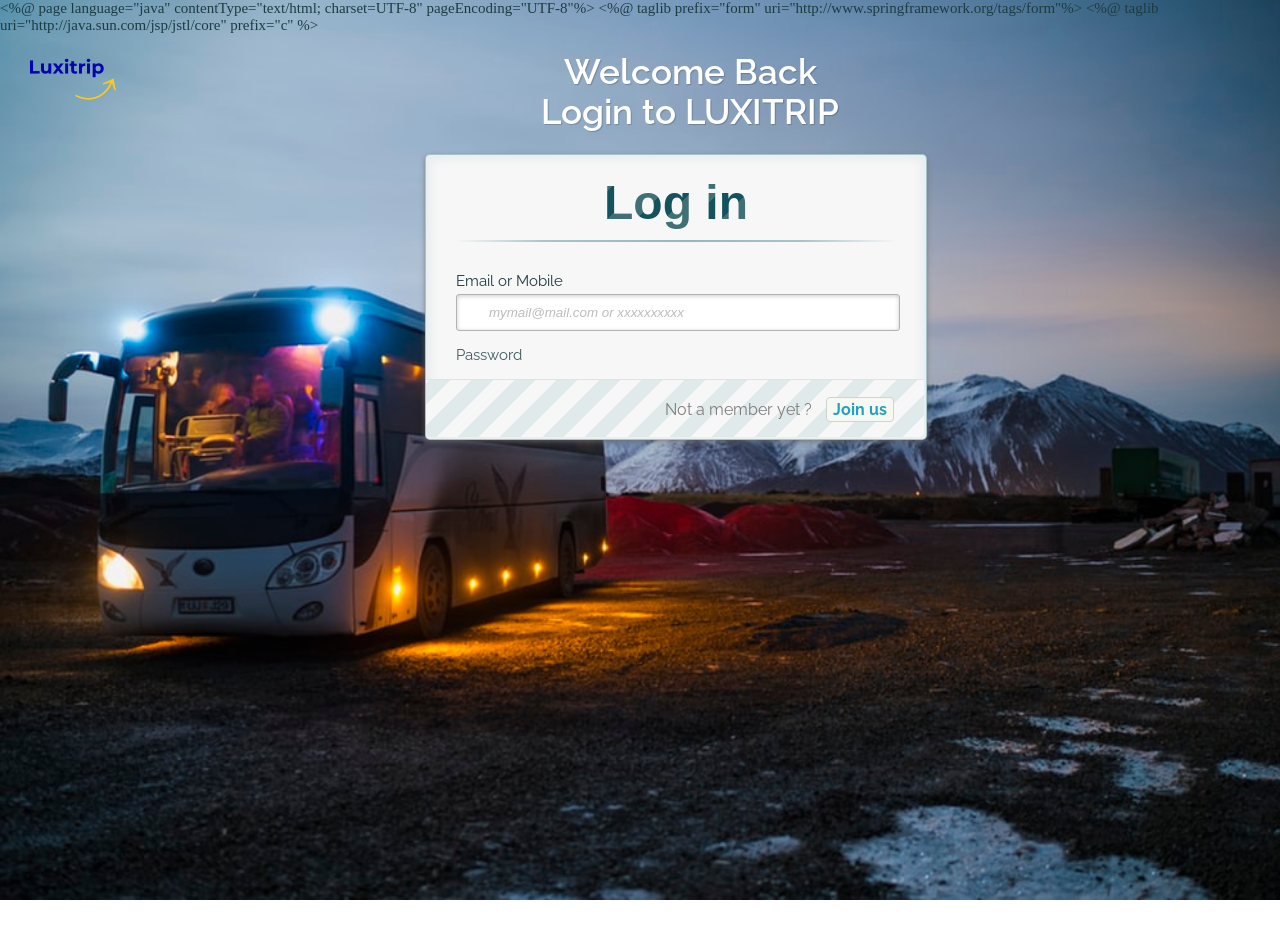
<file: src/main/webapp/jsp/index.html>
<%@ page language="java" contentType="text/html; charset=UTF-8"
    pageEncoding="UTF-8"%>
<%@ taglib prefix="form" uri="http://www.springframework.org/tags/form"%>
<%@ taglib uri="http://java.sun.com/jsp/jstl/core" prefix="c" %>
<!DOCTYPE html>
<head>
<script> 
          
            // Function to check Whether both passwords 
            // is same or not. 
            function checkPassword(form) { 
                password1 = form.password1.value; 
                password2 = form.password2.value; 
  
                // If password not entered 
                if (password1 == '') 
                    alert ("Please enter Password"); 
                      
                // If confirm password not entered 
                else if (password2 == '') 
                    alert ("Please enter confirm password"); 
                      
                // If Not same return False.     
                else if (password1 != password2) { 
                    alert ("\nPassword did not match: Please try again...") 
                    return false; 
                } 
  
                // If same return True. 
                else{ 
                    alert("Password Match: Welcome to GeeksforGeeks!") 
                    return true; 
                } 
            } 
        </script> 
   <meta charset="UTF-8" />
   <title>Luxitrip</title>
   <link rel = "icon" href = "4339.png" style = "width:100px">
   <link rel="stylesheet" type="text/css" href="../css/Style.css" />
   <link href="https://fonts.googleapis.com/css?family=Raleway:100,100i,200,200i,300,300i,400,400i,500,500i,600,600i,700,700i,800,800i,900,900i" rel="stylesheet">
</head>
<body>
   <div class="container">
      <button><img  class = "img" src = "../img/4339.png"></button>
      <header>
         <h1>Welcome Back</h1>
         <h1>Login to LUXITRIP</h1>
      </header>
      <section>
         <div id="container_demo" >
            <a class="hiddenanchor" id="toregister"></a>
            <a class="hiddenanchor" id="tologin"></a>
            <div id="wrapper">
               <div id="login" class="animate form">
                  <form:form  action="mysuperscript.php" autocomplete="on">
                     <h1>Log in</h1>
                     <p> 
                        <form:label class="uname" >Email or Mobile </form:label>
                        <input id="username" name="username" required="required" type="text" placeholder="mymail@mail.com or xxxxxxxxxx"/>
                     </p>
                     <p> 
                        <label for="password" class="youpasswd">Password </form:label>
                        <form:input id="password" name="password" required="required" type="password" placeholder="eg. X8df!90EO" /> 
                     </p>
                     <p class="login button"> 
                        <a href="http://cookingfoodsworld.blogspot.in/" target="_blank" ></a>
                     </p>
                     <p class="change_link">
                        Not a member yet ?
                        <a href="#toregister" class="to_register">Join us</a>
                     </p>
                  </form:form>
               </div>
               <div id="register" class="animate form">
                  <form:form action="" autocomplete="on">
                     <h1> Sign up </h1>
                     <p> 
                        <label>Username</label>
                        <form:input type="text" path="name" placeholder="username690" />
                     </p>
                     <p> 
                        <label>Email</label>
                        <form:input required="required" path="emailId" type="email" placeholder="mysupermail@mail.com"/> 
                     </p>
                     <p> 
                        <label>Mobile Number</label>
                        <form:input type="tel" required="required" path="number" placeholder="xxxxxxxxxx"/> 
                     </p>
                     <label>Password </label>
                     <form:form:input required="required" path="password1" type="password" placeholder="X8df!90EO"/>
                     <p> 
                        <label>Please confirm your password </label>
                        <form:input required="required" type="password2" placeholder="eg. X8df!90EO"/>
                     </p>
                     <p>
                     
                     </p>
                     <p class="signin button"> 
                        <form:input type="submit" value="Sign up"/> 
                     </p>
                     <p class="change_link">  
                        Already a member ?
                        <a href="#tologin" class="to_register"> Go and log in </a>
                     </p>
                  </form:form>
               </div>
            </div>
         </div>
      </section>
   </div>
</body>
</html>
</file>
<file: src/main/webapp/css/Style.css>
@font-face {
    font-family: 'Raleway', sans-serif;
}
/* CSS reset */
body,div,dl,dt,dd,ul,ol,li,h1,h2,h3,h4,h5,h6,pre,form,fieldset,input,textarea,p,blockquote,th,td { 
	margin:0;
	padding:0;
}
html,body {
	margin:0;
	padding:0;
	height: 100%;
}
.img{
width: 100px;
}
button {
float: left;
width: 150px;
height: 75px;
background : transparent;
border: none;
cursor: pointer;
}
.radio {

}
table {
	border-collapse:collapse;
	border-spacing:0;
}
fieldset,img { 
	border:0;
}
address,caption,cite,code,dfn,th,var {
	font-style:normal;
	font-weight:normal;
}
ol,ul {
	list-style:none;
}
caption,th {
	text-align:left;
}
h1,h2,h3,h4,h5,h6 {
	font-size:100%;
	font-weight:normal;
}
q:before,q:after {
	content:'';
}
abbr,acronym { border:0;
}
article, aside, details, figcaption, figure,
footer, header, hgroup, menu, nav, section {
	display: block;
}
/* General Demo Style */
body{
	font-family: Cambria, Palatino, "Palatino Linotype", "Palatino LT STD", Georgia, serif;
	background: #fff url(../images/bg.jpg) repeat top left;
	font-weight: 400;
	font-size: 15px;
	color: #1d3c41;
	overflow-y: scroll;
}
a{
	color: #333;
	text-decoration: none;
}
.container{
	width: 100%;
	height: 100%;
	position: relative;
	text-align: center;

}
.clr{
	clear: both;
}
.container > header{
	padding: 20px 30px 10px 30px;
	margin: 0px 20px 10px 20px;
	position: relative;
	display: block;
	text-shadow: 1px 1px 1px rgba(0,0,0,0.2);
    text-align: center;
}
.container > header h1{
	font-family: 'Raleway', sans-serif;
	font-size: 35px;
	line-height: 35px;
	position: relative;
	color:#FFF;
    padding: 0px 0px 5px 0px;
	font-weight:600;
}
.container > header h1 span{
	color: #7cbcd6;
	text-shadow: 0px 1px 1px rgba(255,255,255,0.8);
}
.container > header h2{
	font-size: 16px;
	font-style: italic;
	color: #2d6277;
	text-shadow: 0px 1px 1px rgba(255,255,255,0.8);
}
/* Header Style */
.codrops-top{
	line-height: 24px;
	font-size: 11px;
	background: rgba(255, 255, 255, 0.4);
	text-transform: uppercase;
	z-index: 9999;
	position: relative;
	box-shadow: 1px 0px 2px rgba(0,0,0,0.2);
}
.codrops-top a{
	padding: 0px 10px;
	letter-spacing: 1px;
	color: #333;
	text-shadow: 0px 1px 1px #fff;
	display: block;
	float: left;
}
.codrops-top a:hover{
	background: #fff;
}
.codrops-top span.right{
	float: right;
}
.codrops-top span.right a{
	float: left;
	display: block;
}

.codrops-demos{
	text-align:center;
	display: block;
	padding: 14px;
}
.codrops-demos span{
	display: inline-block;
	padding-right: 15px;
	text-shadow: 1px 1px 1px rgba(255, 255, 255, 0.8);
}
.codrops-demos a,
.codrops-demos a.current-demo,
.codrops-demos a.current-demo:hover{
    display: inline-block;
	font-style: italic;
	font-size: 12px;
	padding: 3px 5px;
	margin: 0px 3px;
	font-weight: 800;
	box-shadow: 1px 1px 1px rgba(0,0,0,0.05) inset;
	color: #fff;
	text-shadow: 1px 1px 1px rgba(0,0,0,0.1);
	background: rgba(104,171,194,0.5);
}
.codrops-demos a:hover{
	background: #4fa2c4;
}
.codrops-demos a.current-demo,
.codrops-demos a.current-demo:hover{
	color: rgba(104,171,194,1);
	background: rgba(255,255,255,0.9);
	box-shadow: 0px 1px 1px rgba(0,0,0,0.1);
}

/* remove codrops styles and reset the whole thing */
@import url('https://fonts.googleapis.com/css?family=Raleway:100,100i,200,200i,300,300i,400,400i,500,500i,600,600i,700,700i,800,800i,900,900i');
body{background:url(../img/bus.jpeg);
background-attachment:fixed;
background-size:cover;
}
#container_demo{
	 text-align: left;
	 margin: 0;
	 padding: 0;
	 margin: 0 auto;
	 font-family: 'Raleway', sans-serif;
}

a.hiddenanchor{
	display: none;
}
/** The wrapper that will contain our two forms **/
#wrapper{
	width: 60%;
	right: 0px;
	min-height: 560px;	
	margin: 0px auto;	
	width: 500px;
	position: relative;	
}
/**** Styling the form elements **/

/**** general text styling ****/
#wrapper a{
	color: rgb(95, 155, 198);
	text-decoration: underline;
}

#wrapper h1{
	font-size: 48px;
	color: rgb(6, 106, 117);
	padding: 2px 0 10px 0;
	font-family: 'FranchiseRegular','Arial Narrow',Arial,sans-serif;
	font-weight: bold;
	text-align: center;
	padding-bottom: 30px;
}
/** For the moment only webkit supports the background-clip:text; */
#wrapper h1{
    background: -webkit-repeating-linear-gradient(-45deg, 
	rgb(18, 83, 93) , 
	rgb(18, 83, 93) 20px, 
	rgb(64, 111, 118) 20px, 
	rgb(64, 111, 118) 40px, 
	rgb(18, 83, 93) 40px);
	-webkit-text-fill-color: transparent;
	-webkit-background-clip: text;
}
#wrapper h1:after{
	content: ' ';
	display: block;
	width: 100%;
	height: 2px;
	margin-top: 10px;
	background: -moz-linear-gradient(left, rgba(147,184,189,0) 0%, rgba(147,184,189,0.8) 20%, rgba(147,184,189,1) 53%, rgba(147,184,189,0.8) 79%, rgba(147,184,189,0) 100%); 
	background: -webkit-gradient(linear, left top, right top, color-stop(0%,rgba(147,184,189,0)), color-stop(20%,rgba(147,184,189,0.8)), color-stop(53%,rgba(147,184,189,1)), color-stop(79%,rgba(147,184,189,0.8)), color-stop(100%,rgba(147,184,189,0))); 
	background: -webkit-linear-gradient(left, rgba(147,184,189,0) 0%,rgba(147,184,189,0.8) 20%,rgba(147,184,189,1) 53%,rgba(147,184,189,0.8) 79%,rgba(147,184,189,0) 100%); 
	background: -o-linear-gradient(left, rgba(147,184,189,0) 0%,rgba(147,184,189,0.8) 20%,rgba(147,184,189,1) 53%,rgba(147,184,189,0.8) 79%,rgba(147,184,189,0) 100%); 
	background: -ms-linear-gradient(left, rgba(147,184,189,0) 0%,rgba(147,184,189,0.8) 20%,rgba(147,184,189,1) 53%,rgba(147,184,189,0.8) 79%,rgba(147,184,189,0) 100%); 
	background: linear-gradient(left, rgba(147,184,189,0) 0%,rgba(147,184,189,0.8) 20%,rgba(147,184,189,1) 53%,rgba(147,184,189,0.8) 79%,rgba(147,184,189,0) 100%); 
}

#wrapper p{
	margin-bottom:15px;
}
#wrapper p:first-child{
	margin: 0px;
}
#wrapper label{
	color: rgb(64, 92, 96);
	position: relative;
}

/**** advanced input styling ****/
/* placeholder */
::-webkit-input-placeholder  { 
	color: rgb(190, 188, 188); 
	font-style: italic;
}
input:-moz-placeholder,
textarea:-moz-placeholder{ 
	color: rgb(190, 188, 188);
	font-style: italic;
} 
input {
  outline: none;
}

/* all the input except submit and checkbox */
#wrapper input:not([type="checkbox"]){
	width: 92%;
	margin-top: 4px;
	padding: 10px 5px 10px 32px;	
	border: 1px solid rgb(178, 178, 178);
	-webkit-appearance: textfield;
	-webkit-box-sizing: content-box;
	  -moz-box-sizing : content-box;
	       box-sizing : content-box;
	-webkit-border-radius: 3px;
	   -moz-border-radius: 3px;
	        border-radius: 3px;
	-webkit-box-shadow: 0px 1px 4px 0px rgba(168, 168, 168, 0.6) inset;
	   -moz-box-shadow: 0px 1px 4px 0px rgba(168, 168, 168, 0.6) inset;
	        box-shadow: 0px 1px 4px 0px rgba(168, 168, 168, 0.6) inset;
	-webkit-transition: all 0.2s linear;
	   -moz-transition: all 0.2s linear;
	     -o-transition: all 0.2s linear;
	        transition: all 0.2s linear;
}
#wrapper input:not([type="checkbox"]):active,
#wrapper input:not([type="checkbox"]):focus{
	border: 1px solid rgba(91, 90, 90, 0.7);
	background: rgba(238, 236, 240, 0.2);	
	-webkit-box-shadow: 0px 1px 4px 0px rgba(168, 168, 168, 0.9) inset;
	   -moz-box-shadow: 0px 1px 4px 0px rgba(168, 168, 168, 0.9) inset;
	        box-shadow: 0px 1px 4px 0px rgba(168, 168, 168, 0.9) inset;
} 

/** the magic icon trick ! **/
[data-icon]:after {
    content: attr(data-icon);
    font-family: 'FontomasCustomRegular';
    color: rgb(106, 159, 171);
    position: absolute;
    left: 10px;
    top: 35px;
	width: 30px;
}

/*styling both submit buttons */
#wrapper p.button input{
	width: 30%;
	cursor: pointer;	
	background: rgb(61, 157, 179);
	padding: 8px 5px;
	font-family: 'BebasNeueRegular','Arial Narrow',Arial,sans-serif;
	color: #fff;
	font-size: 24px;	
	border: 1px solid rgb(28, 108, 122);	
	margin-bottom: 10px;	
	text-shadow: 0 1px 1px rgba(0, 0, 0, 0.5);
	-webkit-border-radius: 3px;
	   -moz-border-radius: 3px;
	        border-radius: 3px;	
	-webkit-box-shadow: 0px 1px 6px 4px rgba(0, 0, 0, 0.07) inset,
	        0px 0px 0px 3px rgb(254, 254, 254),
	        0px 5px 3px 3px rgb(210, 210, 210);
	   -moz-box-shadow:0px 1px 6px 4px rgba(0, 0, 0, 0.07) inset,
	        0px 0px 0px 3px rgb(254, 254, 254),
	        0px 5px 3px 3px rgb(210, 210, 210);
	        box-shadow:0px 1px 6px 4px rgba(0, 0, 0, 0.07) inset,
	        0px 0px 0px 3px rgb(254, 254, 254),
	        0px 5px 3px 3px rgb(210, 210, 210);
	-webkit-transition: all 0.2s linear;
	   -moz-transition: all 0.2s linear;
	     -o-transition: all 0.2s linear;
	        transition: all 0.2s linear;
}
#wrapper p.button input:hover{
	background: rgb(74, 179, 198);
}
#wrapper p.button input:active,
#wrapper p.button input:focus{
	background: rgb(40, 137, 154);
	position: relative;
	top: 1px;
	border: 1px solid rgb(12, 76, 87);	
	-webkit-box-shadow: 0px 1px 6px 4px rgba(0, 0, 0, 0.2) inset;
	   -moz-box-shadow: 0px 1px 6px 4px rgba(0, 0, 0, 0.2) inset;
	        box-shadow: 0px 1px 6px 4px rgba(0, 0, 0, 0.2) inset;
}
p.login.button,
p.signin.button{
	text-align: right;
	margin: 5px 0;
}


/* styling the checkbox "keep me logged in"*/
.keeplogin{
	margin-top: -5px;
}
.keeplogin input,
.keeplogin label{
	display: inline-block;
	font-size: 12px;	
	font-style: italic;
}
.keeplogin input#loginkeeping{
	margin-right: 5px;
}
.keeplogin label{
	width: 80%;
}


/*styling the links to change from one form to another */

p.change_link{
	position: absolute;
	color: rgb(127, 124, 124);
	left: 0px;
	height: 20px;
	width: 438px;
	padding: 17px 30px 20px 30px;
	font-size: 16px	;
	text-align: right;
	border-top: 1px solid rgb(219, 229, 232);
	-webkit-border-radius: 0 0  5px 5px;
	   -moz-border-radius: 0 0  5px 5px;
	        border-radius: 0 0  5px 5px;
	background: rgb(225, 234, 235);
	background: -moz-repeating-linear-gradient(-45deg, 
	rgb(247, 247, 247) , 
	rgb(247, 247, 247) 15px, 
	rgb(225, 234, 235) 15px, 
	rgb(225, 234, 235) 30px, 
	rgb(247, 247, 247) 30px
	);
	background: -webkit-repeating-linear-gradient(-45deg, 
	rgb(247, 247, 247) , 
	rgb(247, 247, 247) 15px, 
	rgb(225, 234, 235) 15px, 
	rgb(225, 234, 235) 30px, 
	rgb(247, 247, 247) 30px
	);
	background: -o-repeating-linear-gradient(-45deg, 
	rgb(247, 247, 247) , 
	rgb(247, 247, 247) 15px, 
	rgb(225, 234, 235) 15px, 
	rgb(225, 234, 235) 30px, 
	rgb(247, 247, 247) 30px
	);
	background: repeating-linear-gradient(-45deg, 
	rgb(247, 247, 247) , 
	rgb(247, 247, 247) 15px, 
	rgb(225, 234, 235) 15px, 
	rgb(225, 234, 235) 30px, 
	rgb(247, 247, 247) 30px
	);
}
#wrapper p.change_link a {
	display: inline-block;
	font-weight: bold;
	background: rgb(247, 248, 241);
	padding: 2px 6px;
	color: rgb(29, 162, 193);
	margin-left: 10px;
	text-decoration: none;
	-webkit-border-radius: 4px;
	-moz-border-radius: 4px;
	border-radius: 4px;
	border: 1px solid rgb(203, 213, 214);
	-webkit-transition: all 0.4s linear;
	-moz-transition: all 0.4s  linear;
	-o-transition: all 0.4s linear;
	-ms-transition: all 0.4s  linear;
	transition: all 0.4s  linear;
}
#wrapper p.change_link a:hover {
	color: rgb(57, 191, 215);
	background: rgb(247, 247, 247);
	border: 1px solid rgb(74, 179, 198);
}
#wrapper p.change_link a:active{
	position: relative;
	top: 1px;
}
/** Styling both forms **/
#register, 
#login{
	position: absolute;
	top: 0px;
	width: 88%;	
	padding: 18px 6% 60px 6%;
	margin:0  35px;
	background: rgb(247, 247, 247);
	border: 1px solid rgba(147, 184, 189,0.8);
	-webkit-box-shadow: 0pt 2px 5px rgba(105, 108, 109,  0.7),	0px 0px 8px 5px rgba(208, 223, 226, 0.4) inset;
	   -moz-box-shadow: 0pt 2px 5px rgba(105, 108, 109,  0.7),	0px 0px 8px 5px rgba(208, 223, 226, 0.4) inset;
	        box-shadow: 0pt 2px 5px rgba(105, 108, 109,  0.7),	0px 0px 8px 5px rgba(208, 223, 226, 0.4) inset;
	-webkit-box-shadow: 5px;
	-moz-border-radius: 5px;
		 border-radius: 5px;
}
#register{	
	z-index: 21;
	opacity: 0;
}
#login{
	z-index: 22;
}
#toregister:target ~ #wrapper #register,
#tologin:target ~ #wrapper #login{
	-webkit-box-shadow: 0px 0px 30px 0px rgba(0,0,0,0.36);
-moz-box-shadow: 0px 0px 30px 0px rgba(0,0,0,0.36);
box-shadow: 0px 0px 30px 0px rgba(0,0,0,0.36);
	z-index: 22;
	-webkit-animation-name: fadeInLeft;
	-moz-animation-name: fadeInLeft;
	-ms-animation-name: fadeInLeft;
	-o-animation-name: fadeInLeft;
	animation-name: fadeInLeft;
	-webkit-animation-delay: .1s;
	-moz-animation-delay: .1s;
	-o-animation-delay: .1s;
	-ms-animation-delay: .1s;
	animation-delay: .1s;
}
#toregister:target ~ #wrapper #login,
#tologin:target ~ #wrapper #register{
	-webkit-animation-name: fadeOutLeft;
	-moz-animation-name: fadeOutLeft;
	-ms-animation-name: fadeOutLeft;
	-o-animation-name: fadeOutLeft;
	animation-name: fadeOutLeft;
}

/** the actual animation, credit where due : http://daneden.me/animate/ ***/
.animate{
	-webkit-animation-duration: 0.5s;
	-webkit-animation-timing-function: ease;
	-webkit-animation-fill-mode: both;
	
	-moz-animation-duration: 0.5s;
	-moz-animation-timing-function: ease;
	-moz-animation-fill-mode: both;
	
	-o-animation-duration: 0.5s;
	-o-animation-timing-function: ease;
	-o-animation-fill-mode: both;
	
	-ms-animation-duration: 0.5s;
	-ms-animation-timing-function: ease;
	-ms-animation-fill-mode: both;
	
	animation-duration: 0.5s;
	animation-timing-function: ease;
	animation-fill-mode: both;
}

/** yerk some ugly IE fixes 'cause I know someone will ask "why does it look ugly in IE?", no matter how many warnings I will put in the article */

.lt8 #wrapper input{
	padding: 10px 5px 10px 32px;
    width: 92%;
}
.lt8 #wrapper input[type=checkbox]{
	width: 10px;
	padding: 0;
}
.lt8 #wrapper h1{
	color: #066A75;
}
.lt8 #register{	
	display: none;
}
.lt8 p.change_link,
.ie9 p.change_link{
	position: absolute;
	height: 90px;
	background: transparent;
}

/*
Animate.css - http://daneden.me/animate
LICENSED UNDER THE  MIT LICENSE (MIT)

Copyright (c) 2011 Dan Eden

Permission is hereby granted, free of charge, to any person obtaining a copy of this software and associated documentation files (the "Software"), to deal in the Software without restriction, including without limitation the rights to use, copy, modify, merge, publish, distribute, sublicense, and/or sell copies of the Software, and to permit persons to whom the Software is furnished to do so, subject to the following conditions:

The above copyright notice and this permission notice shall be included in all copies or substantial portions of the Software.

THE SOFTWARE IS PROVIDED "AS IS", WITHOUT WARRANTY OF ANY KIND, EXPRESS OR IMPLIED, INCLUDING BUT NOT LIMITED TO THE WARRANTIES OF MERCHANTABILITY, FITNESS FOR A PARTICULAR PURPOSE AND NONINFRINGEMENT. IN NO EVENT SHALL THE AUTHORS OR COPYRIGHT HOLDERS BE LIABLE FOR ANY CLAIM, DAMAGES OR OTHER LIABILITY, WHETHER IN AN ACTION OF CONTRACT, TORT OR OTHERWISE, ARISING FROM, OUT OF OR IN CONNECTION WITH THE SOFTWARE OR THE USE OR OTHER DEALINGS IN THE SOFTWARE.
*/

.animated {
	-webkit-animation-fill-mode: both;
	-moz-animation-fill-mode: both;
	-ms-animation-fill-mode: both;
	-o-animation-fill-mode: both;
	animation-fill-mode: both;
	-webkit-animation-duration: 1s;
	-moz-animation-duration: 1s;
	-ms-animation-duration: 1s;
	-o-animation-duration: 1s;
	animation-duration: 1s;
}

.animated.hinge {
	-webkit-animation-duration: 2s;
	-moz-animation-duration: 2s;
	-ms-animation-duration: 2s;
	-o-animation-duration: 2s;
	animation-duration: 2s;
}

@-webkit-keyframes flash {
	0%, 50%, 100% {opacity: 1;}	
	25%, 75% {opacity: 0;}
}

@-moz-keyframes flash {
	0%, 50%, 100% {opacity: 1;}	
	25%, 75% {opacity: 0;}
}

@-ms-keyframes flash {
	0%, 50%, 100% {opacity: 1;}	
	25%, 75% {opacity: 0;}
}

@-o-keyframes flash {
	0%, 50%, 100% {opacity: 1;}	
	25%, 75% {opacity: 0;}
}

@keyframes flash {
	0%, 50%, 100% {opacity: 1;}	
	25%, 75% {opacity: 0;}
}

.flash {
	-webkit-animation-name: flash;
	-moz-animation-name: flash;
	-ms-animation-name: flash;
	-o-animation-name: flash;
	animation-name: flash;
}
@-webkit-keyframes shake {
	0%, 100% {-webkit-transform: translateX(0);}
	10%, 30%, 50%, 70%, 90% {-webkit-transform: translateX(-10px);}
	20%, 40%, 60%, 80% {-webkit-transform: translateX(10px);}
}

@-moz-keyframes shake {
	0%, 100% {-moz-transform: translateX(0);}
	10%, 30%, 50%, 70%, 90% {-moz-transform: translateX(-10px);}
	20%, 40%, 60%, 80% {-moz-transform: translateX(10px);}
}

@-ms-keyframes shake {
	0%, 100% {-ms-transform: translateX(0);}
	10%, 30%, 50%, 70%, 90% {-ms-transform: translateX(-10px);}
	20%, 40%, 60%, 80% {-ms-transform: translateX(10px);}
}

@-o-keyframes shake {
	0%, 100% {-o-transform: translateX(0);}
	10%, 30%, 50%, 70%, 90% {-o-transform: translateX(-10px);}
	20%, 40%, 60%, 80% {-o-transform: translateX(10px);}
}

@keyframes shake {
	0%, 100% {transform: translateX(0);}
	10%, 30%, 50%, 70%, 90% {transform: translateX(-10px);}
	20%, 40%, 60%, 80% {transform: translateX(10px);}
}

.shake {
	-webkit-animation-name: shake;
	-moz-animation-name: shake;
	-ms-animation-name: shake;
	-o-animation-name: shake;
	animation-name: shake;
}
@-webkit-keyframes bounce {
	0%, 20%, 50%, 80%, 100% {-webkit-transform: translateY(0);}
	40% {-webkit-transform: translateY(-30px);}
	60% {-webkit-transform: translateY(-15px);}
}

@-moz-keyframes bounce {
	0%, 20%, 50%, 80%, 100% {-moz-transform: translateY(0);}
	40% {-moz-transform: translateY(-30px);}
	60% {-moz-transform: translateY(-15px);}
}

@-ms-keyframes bounce {
	0%, 20%, 50%, 80%, 100% {-ms-transform: translateY(0);}
	40% {-ms-transform: translateY(-30px);}
	60% {-ms-transform: translateY(-15px);}
}

@-o-keyframes bounce {
	0%, 20%, 50%, 80%, 100% {-o-transform: translateY(0);}
	40% {-o-transform: translateY(-30px);}
	60% {-o-transform: translateY(-15px);}
}
@keyframes bounce {
	0%, 20%, 50%, 80%, 100% {transform: translateY(0);}
	40% {transform: translateY(-30px);}
	60% {transform: translateY(-15px);}
}

.bounce {
	-webkit-animation-name: bounce;
	-moz-animation-name: bounce;
	-ms-animation-name: bounce;
	-o-animation-name: bounce;
	animation-name: bounce;
}
@-webkit-keyframes tada {
	0% {-webkit-transform: scale(1);}	
	10%, 20% {-webkit-transform: scale(0.9) rotate(-3deg);}
	30%, 50%, 70%, 90% {-webkit-transform: scale(1.1) rotate(3deg);}
	40%, 60%, 80% {-webkit-transform: scale(1.1) rotate(-3deg);}
	100% {-webkit-transform: scale(1) rotate(0);}
}

@-moz-keyframes tada {
	0% {-moz-transform: scale(1);}	
	10%, 20% {-moz-transform: scale(0.9) rotate(-3deg);}
	30%, 50%, 70%, 90% {-moz-transform: scale(1.1) rotate(3deg);}
	40%, 60%, 80% {-moz-transform: scale(1.1) rotate(-3deg);}
	100% {-moz-transform: scale(1) rotate(0);}
}

@-ms-keyframes tada {
	0% {-ms-transform: scale(1);}	
	10%, 20% {-ms-transform: scale(0.9) rotate(-3deg);}
	30%, 50%, 70%, 90% {-ms-transform: scale(1.1) rotate(3deg);}
	40%, 60%, 80% {-ms-transform: scale(1.1) rotate(-3deg);}
	100% {-ms-transform: scale(1) rotate(0);}
}

@-o-keyframes tada {
	0% {-o-transform: scale(1);}	
	10%, 20% {-o-transform: scale(0.9) rotate(-3deg);}
	30%, 50%, 70%, 90% {-o-transform: scale(1.1) rotate(3deg);}
	40%, 60%, 80% {-o-transform: scale(1.1) rotate(-3deg);}
	100% {-o-transform: scale(1) rotate(0);}
}

@keyframes tada {
	0% {transform: scale(1);}	
	10%, 20% {transform: scale(0.9) rotate(-3deg);}
	30%, 50%, 70%, 90% {transform: scale(1.1) rotate(3deg);}
	40%, 60%, 80% {transform: scale(1.1) rotate(-3deg);}
	100% {transform: scale(1) rotate(0);}
}

.tada {
	-webkit-animation-name: tada;
	-moz-animation-name: tada;
	-ms-animation-name: tada;
	-o-animation-name: tada;
	animation-name: tada;
}
@-webkit-keyframes swing {
	20%, 40%, 60%, 80%, 100% { -webkit-transform-origin: top center; }
	20% { -webkit-transform: rotate(15deg); }	
	40% { -webkit-transform: rotate(-10deg); }
	60% { -webkit-transform: rotate(5deg); }	
	80% { -webkit-transform: rotate(-5deg); }	
	100% { -webkit-transform: rotate(0deg); }
}

@-moz-keyframes swing {
	20% { -moz-transform: rotate(15deg); }	
	40% { -moz-transform: rotate(-10deg); }
	60% { -moz-transform: rotate(5deg); }	
	80% { -moz-transform: rotate(-5deg); }	
	100% { -moz-transform: rotate(0deg); }
}

@-ms-keyframes swing {
	20% { -ms-transform: rotate(15deg); }	
	40% { -ms-transform: rotate(-10deg); }
	60% { -ms-transform: rotate(5deg); }	
	80% { -ms-transform: rotate(-5deg); }	
	100% { -ms-transform: rotate(0deg); }
}

@-o-keyframes swing {
	20% { -o-transform: rotate(15deg); }	
	40% { -o-transform: rotate(-10deg); }
	60% { -o-transform: rotate(5deg); }	
	80% { -o-transform: rotate(-5deg); }	
	100% { -o-transform: rotate(0deg); }
}

@keyframes swing {
	20% { transform: rotate(15deg); }	
	40% { transform: rotate(-10deg); }
	60% { transform: rotate(5deg); }	
	80% { transform: rotate(-5deg); }	
	100% { transform: rotate(0deg); }
}

.swing {
	-webkit-transform-origin: top center;
	-moz-transform-origin: top center;
	-ms-transform-origin: top center;
	-o-transform-origin: top center;
	transform-origin: top center;
	-webkit-animation-name: swing;
	-moz-animation-name: swing;
	-ms-animation-name: swing;
	-o-animation-name: swing;
	animation-name: swing;
}
/* originally authored by Nick Pettit - https://github.com/nickpettit/glide */

@-webkit-keyframes wobble {
  0% { -webkit-transform: translateX(0%); }
  15% { -webkit-transform: translateX(-25%) rotate(-5deg); }
  30% { -webkit-transform: translateX(20%) rotate(3deg); }
  45% { -webkit-transform: translateX(-15%) rotate(-3deg); }
  60% { -webkit-transform: translateX(10%) rotate(2deg); }
  75% { -webkit-transform: translateX(-5%) rotate(-1deg); }
  100% { -webkit-transform: translateX(0%); }
}

@-moz-keyframes wobble {
  0% { -moz-transform: translateX(0%); }
  15% { -moz-transform: translateX(-25%) rotate(-5deg); }
  30% { -moz-transform: translateX(20%) rotate(3deg); }
  45% { -moz-transform: translateX(-15%) rotate(-3deg); }
  60% { -moz-transform: translateX(10%) rotate(2deg); }
  75% { -moz-transform: translateX(-5%) rotate(-1deg); }
  100% { -moz-transform: translateX(0%); }
}

@-ms-keyframes wobble {
  0% { -ms-transform: translateX(0%); }
  15% { -ms-transform: translateX(-25%) rotate(-5deg); }
  30% { -ms-transform: translateX(20%) rotate(3deg); }
  45% { -ms-transform: translateX(-15%) rotate(-3deg); }
  60% { -ms-transform: translateX(10%) rotate(2deg); }
  75% { -ms-transform: translateX(-5%) rotate(-1deg); }
  100% { -ms-transform: translateX(0%); }
}

@-o-keyframes wobble {
  0% { -o-transform: translateX(0%); }
  15% { -o-transform: translateX(-25%) rotate(-5deg); }
  30% { -o-transform: translateX(20%) rotate(3deg); }
  45% { -o-transform: translateX(-15%) rotate(-3deg); }
  60% { -o-transform: translateX(10%) rotate(2deg); }
  75% { -o-transform: translateX(-5%) rotate(-1deg); }
  100% { -o-transform: translateX(0%); }
}

@keyframes wobble {
  0% { transform: translateX(0%); }
  15% { transform: translateX(-25%) rotate(-5deg); }
  30% { transform: translateX(20%) rotate(3deg); }
  45% { transform: translateX(-15%) rotate(-3deg); }
  60% { transform: translateX(10%) rotate(2deg); }
  75% { transform: translateX(-5%) rotate(-1deg); }
  100% { transform: translateX(0%); }
}

.wobble {
	-webkit-animation-name: wobble;
	-moz-animation-name: wobble;
	-ms-animation-name: wobble;
	-o-animation-name: wobble;
	animation-name: wobble;
}
/* originally authored by Nick Pettit - https://github.com/nickpettit/glide */

@-webkit-keyframes pulse {
    0% { -webkit-transform: scale(1); }	
	50% { -webkit-transform: scale(1.1); }
    100% { -webkit-transform: scale(1); }
}
@-moz-keyframes pulse {
    0% { -moz-transform: scale(1); }	
	50% { -moz-transform: scale(1.1); }
    100% { -moz-transform: scale(1); }
}
@-ms-keyframes pulse {
    0% { -ms-transform: scale(1); }	
	50% { -ms-transform: scale(1.1); }
    100% { -ms-transform: scale(1); }
}
@-o-keyframes pulse {
    0% { -o-transform: scale(1); }	
	50% { -o-transform: scale(1.1); }
    100% { -o-transform: scale(1); }
}
@keyframes pulse {
    0% { transform: scale(1); }	
	50% { transform: scale(1.1); }
    100% { transform: scale(1); }
}

.pulse {
	-webkit-animation-name: pulse;
	-moz-animation-name: pulse;
	-ms-animation-name: pulse;
	-o-animation-name: pulse;
	animation-name: pulse;
}
@-webkit-keyframes flip {
	0% {
		-webkit-transform: perspective(400px) rotateY(0);
		-webkit-animation-timing-function: ease-out;
	}
	40% {
		-webkit-transform: perspective(400px) translateZ(150px) rotateY(170deg);
		-webkit-animation-timing-function: ease-out;
	}
	50% {
		-webkit-transform: perspective(400px) translateZ(150px) rotateY(190deg) scale(1);
		-webkit-animation-timing-function: ease-in;
	}
	80% {
		-webkit-transform: perspective(400px) rotateY(360deg) scale(.95);
		-webkit-animation-timing-function: ease-in;
	}
	100% {
		-webkit-transform: perspective(400px) scale(1);
		-webkit-animation-timing-function: ease-in;
	}
}
@-moz-keyframes flip {
	0% {
		-moz-transform: perspective(400px) rotateY(0);
		-moz-animation-timing-function: ease-out;
	}
	40% {
		-moz-transform: perspective(400px) translateZ(150px) rotateY(170deg);
		-moz-animation-timing-function: ease-out;
	}
	50% {
		-moz-transform: perspective(400px) translateZ(150px) rotateY(190deg) scale(1);
		-moz-animation-timing-function: ease-in;
	}
	80% {
		-moz-transform: perspective(400px) rotateY(360deg) scale(.95);
		-moz-animation-timing-function: ease-in;
	}
	100% {
		-moz-transform: perspective(400px) scale(1);
		-moz-animation-timing-function: ease-in;
	}
}
@-ms-keyframes flip {
	0% {
		-ms-transform: perspective(400px) rotateY(0);
		-ms-animation-timing-function: ease-out;
	}
	40% {
		-ms-transform: perspective(400px) translateZ(150px) rotateY(170deg);
		-ms-animation-timing-function: ease-out;
	}
	50% {
		-ms-transform: perspective(400px) translateZ(150px) rotateY(190deg) scale(1);
		-ms-animation-timing-function: ease-in;
	}
	80% {
		-ms-transform: perspective(400px) rotateY(360deg) scale(.95);
		-ms-animation-timing-function: ease-in;
	}
	100% {
		-ms-transform: perspective(400px) scale(1);
		-ms-animation-timing-function: ease-in;
	}
}
@-o-keyframes flip {
	0% {
		-o-transform: perspective(400px) rotateY(0);
		-o-animation-timing-function: ease-out;
	}
	40% {
		-o-transform: perspective(400px) translateZ(150px) rotateY(170deg);
		-o-animation-timing-function: ease-out;
	}
	50% {
		-o-transform: perspective(400px) translateZ(150px) rotateY(190deg) scale(1);
		-o-animation-timing-function: ease-in;
	}
	80% {
		-o-transform: perspective(400px) rotateY(360deg) scale(.95);
		-o-animation-timing-function: ease-in;
	}
	100% {
		-o-transform: perspective(400px) scale(1);
		-o-animation-timing-function: ease-in;
	}
}
@keyframes flip {
	0% {
		transform: perspective(400px) rotateY(0);
		animation-timing-function: ease-out;
	}
	40% {
		transform: perspective(400px) translateZ(150px) rotateY(170deg);
		animation-timing-function: ease-out;
	}
	50% {
		transform: perspective(400px) translateZ(150px) rotateY(190deg) scale(1);
		animation-timing-function: ease-in;
	}
	80% {
		transform: perspective(400px) rotateY(360deg) scale(.95);
		animation-timing-function: ease-in;
	}
	100% {
		transform: perspective(400px) scale(1);
		animation-timing-function: ease-in;
	}
}

.flip {
	-webkit-backface-visibility: visible !important;
	-webkit-animation-name: flip;
	-moz-backface-visibility: visible !important;
	-moz-animation-name: flip;
	-ms-backface-visibility: visible !important;
	-ms-animation-name: flip;
	-o-backface-visibility: visible !important;
	-o-animation-name: flip;
	backface-visibility: visible !important;
	animation-name: flip;
}
@-webkit-keyframes flipInX {
    0% {
        -webkit-transform: perspective(400px) rotateX(90deg);
        opacity: 0;
    }
    
    40% {
        -webkit-transform: perspective(400px) rotateX(-10deg);
    }
    
    70% {
        -webkit-transform: perspective(400px) rotateX(10deg);
    }
    
    100% {
        -webkit-transform: perspective(400px) rotateX(0deg);
        opacity: 1;
    }
}
@-moz-keyframes flipInX {
    0% {
        -moz-transform: perspective(400px) rotateX(90deg);
        opacity: 0;
    }
    
    40% {
        -moz-transform: perspective(400px) rotateX(-10deg);
    }
    
    70% {
        -moz-transform: perspective(400px) rotateX(10deg);
    }
    
    100% {
        -moz-transform: perspective(400px) rotateX(0deg);
        opacity: 1;
    }
}
@-ms-keyframes flipInX {
    0% {
        -ms-transform: perspective(400px) rotateX(90deg);
        opacity: 0;
    }
    
    40% {
        -ms-transform: perspective(400px) rotateX(-10deg);
    }
    
    70% {
        -ms-transform: perspective(400px) rotateX(10deg);
    }
    
    100% {
        -ms-transform: perspective(400px) rotateX(0deg);
        opacity: 1;
    }
}
@-o-keyframes flipInX {
    0% {
        -o-transform: perspective(400px) rotateX(90deg);
        opacity: 0;
    }
    
    40% {
        -o-transform: perspective(400px) rotateX(-10deg);
    }
    
    70% {
        -o-transform: perspective(400px) rotateX(10deg);
    }
    
    100% {
        -o-transform: perspective(400px) rotateX(0deg);
        opacity: 1;
    }
}
@keyframes flipInX {
    0% {
        transform: perspective(400px) rotateX(90deg);
        opacity: 0;
    }
    
    40% {
        transform: perspective(400px) rotateX(-10deg);
    }
    
    70% {
        transform: perspective(400px) rotateX(10deg);
    }
    
    100% {
        transform: perspective(400px) rotateX(0deg);
        opacity: 1;
    }
}

.flipInX {
	-webkit-backface-visibility: visible !important;
	-webkit-animation-name: flipInX;
	-moz-backface-visibility: visible !important;
	-moz-animation-name: flipInX;
	-ms-backface-visibility: visible !important;
	-ms-animation-name: flipInX;
	-o-backface-visibility: visible !important;
	-o-animation-name: flipInX;
	backface-visibility: visible !important;
	animation-name: flipInX;
}
@-webkit-keyframes flipOutX {
    0% {
        -webkit-transform: perspective(400px) rotateX(0deg);
        opacity: 1;
    }
	100% {
        -webkit-transform: perspective(400px) rotateX(90deg);
        opacity: 0;
    }
}

@-moz-keyframes flipOutX {
    0% {
        -moz-transform: perspective(400px) rotateX(0deg);
        opacity: 1;
    }
	100% {
        -moz-transform: perspective(400px) rotateX(90deg);
        opacity: 0;
    }
}

@-ms-keyframes flipOutX {
    0% {
        -ms-transform: perspective(400px) rotateX(0deg);
        opacity: 1;
    }
	100% {
        -ms-transform: perspective(400px) rotateX(90deg);
        opacity: 0;
    }
}

@-o-keyframes flipOutX {
    0% {
        -o-transform: perspective(400px) rotateX(0deg);
        opacity: 1;
    }
	100% {
        -o-transform: perspective(400px) rotateX(90deg);
        opacity: 0;
    }
}

@keyframes flipOutX {
    0% {
        transform: perspective(400px) rotateX(0deg);
        opacity: 1;
    }
	100% {
        transform: perspective(400px) rotateX(90deg);
        opacity: 0;
    }
}

.flipOutX {
	-webkit-animation-name: flipOutX;
	-webkit-backface-visibility: visible !important;
	-moz-animation-name: flipOutX;
	-moz-backface-visibility: visible !important;
	-ms-animation-name: flipOutX;
	-ms-backface-visibility: visible !important;
	-o-animation-name: flipOutX;
	-o-backface-visibility: visible !important;
	animation-name: flipOutX;
	backface-visibility: visible !important;
}
@-webkit-keyframes flipInY {
    0% {
        -webkit-transform: perspective(400px) rotateY(90deg);
        opacity: 0;
    }
    
    40% {
        -webkit-transform: perspective(400px) rotateY(-10deg);
    }
    
    70% {
        -webkit-transform: perspective(400px) rotateY(10deg);
    }
    
    100% {
        -webkit-transform: perspective(400px) rotateY(0deg);
        opacity: 1;
    }
}
@-moz-keyframes flipInY {
    0% {
        -moz-transform: perspective(400px) rotateY(90deg);
        opacity: 0;
    }
    
    40% {
        -moz-transform: perspective(400px) rotateY(-10deg);
    }
    
    70% {
        -moz-transform: perspective(400px) rotateY(10deg);
    }
    
    100% {
        -moz-transform: perspective(400px) rotateY(0deg);
        opacity: 1;
    }
}
@-ms-keyframes flipInY {
    0% {
        -ms-transform: perspective(400px) rotateY(90deg);
        opacity: 0;
    }
    
    40% {
        -ms-transform: perspective(400px) rotateY(-10deg);
    }
    
    70% {
        -ms-transform: perspective(400px) rotateY(10deg);
    }
    
    100% {
        -ms-transform: perspective(400px) rotateY(0deg);
        opacity: 1;
    }
}
@-o-keyframes flipInY {
    0% {
        -o-transform: perspective(400px) rotateY(90deg);
        opacity: 0;
    }
    
    40% {
        -o-transform: perspective(400px) rotateY(-10deg);
    }
    
    70% {
        -o-transform: perspective(400px) rotateY(10deg);
    }
    
    100% {
        -o-transform: perspective(400px) rotateY(0deg);
        opacity: 1;
    }
}
@keyframes flipInY {
    0% {
        transform: perspective(400px) rotateY(90deg);
        opacity: 0;
    }
    
    40% {
        transform: perspective(400px) rotateY(-10deg);
    }
    
    70% {
        transform: perspective(400px) rotateY(10deg);
    }
    
    100% {
        transform: perspective(400px) rotateY(0deg);
        opacity: 1;
    }
}

.flipInY {
	-webkit-backface-visibility: visible !important;
	-webkit-animation-name: flipInY;
	-moz-backface-visibility: visible !important;
	-moz-animation-name: flipInY;
	-ms-backface-visibility: visible !important;
	-ms-animation-name: flipInY;
	-o-backface-visibility: visible !important;
	-o-animation-name: flipInY;
	backface-visibility: visible !important;
	animation-name: flipInY;
}
@-webkit-keyframes flipOutY {
    0% {
        -webkit-transform: perspective(400px) rotateY(0deg);
        opacity: 1;
    }
	100% {
        -webkit-transform: perspective(400px) rotateY(90deg);
        opacity: 0;
    }
}
@-moz-keyframes flipOutY {
    0% {
        -moz-transform: perspective(400px) rotateY(0deg);
        opacity: 1;
    }
	100% {
        -moz-transform: perspective(400px) rotateY(90deg);
        opacity: 0;
    }
}
@-ms-keyframes flipOutY {
    0% {
        -ms-transform: perspective(400px) rotateY(0deg);
        opacity: 1;
    }
	100% {
        -ms-transform: perspective(400px) rotateY(90deg);
        opacity: 0;
    }
}
@-o-keyframes flipOutY {
    0% {
        -o-transform: perspective(400px) rotateY(0deg);
        opacity: 1;
    }
	100% {
        -o-transform: perspective(400px) rotateY(90deg);
        opacity: 0;
    }
}
@keyframes flipOutY {
    0% {
        transform: perspective(400px) rotateY(0deg);
        opacity: 1;
    }
	100% {
        transform: perspective(400px) rotateY(90deg);
        opacity: 0;
    }
}

.flipOutY {
	-webkit-backface-visibility: visible !important;
	-webkit-animation-name: flipOutY;
	-moz-backface-visibility: visible !important;
	-moz-animation-name: flipOutY;
	-ms-backface-visibility: visible !important;
	-ms-animation-name: flipOutY;
	-o-backface-visibility: visible !important;
	-o-animation-name: flipOutY;
	backface-visibility: visible !important;
	animation-name: flipOutY;
}
@-webkit-keyframes fadeIn {
	0% {opacity: 0;}	
	100% {opacity: 1;}
}

@-moz-keyframes fadeIn {
	0% {opacity: 0;}	
	100% {opacity: 1;}
}

@-ms-keyframes fadeIn {
	0% {opacity: 0;}	
	100% {opacity: 1;}
}

@-o-keyframes fadeIn {
	0% {opacity: 0;}	
	100% {opacity: 1;}
}

@keyframes fadeIn {
	0% {opacity: 0;}	
	100% {opacity: 1;}
}

.fadeIn {
	-webkit-animation-name: fadeIn;
	-moz-animation-name: fadeIn;
	-ms-animation-name: fadeIn;
	-o-animation-name: fadeIn;
	animation-name: fadeIn;
}
@-webkit-keyframes fadeInUp {
	0% {
		opacity: 0;
		-webkit-transform: translateY(20px);
	}
	
	100% {
		opacity: 1;
		-webkit-transform: translateY(0);
	}
}

@-moz-keyframes fadeInUp {
	0% {
		opacity: 0;
		-moz-transform: translateY(20px);
	}
	
	100% {
		opacity: 1;
		-moz-transform: translateY(0);
	}
}

@-ms-keyframes fadeInUp {
	0% {
		opacity: 0;
		-ms-transform: translateY(20px);
	}
	
	100% {
		opacity: 1;
		-ms-transform: translateY(0);
	}
}

@-o-keyframes fadeInUp {
	0% {
		opacity: 0;
		-o-transform: translateY(20px);
	}
	
	100% {
		opacity: 1;
		-o-transform: translateY(0);
	}
}

@keyframes fadeInUp {
	0% {
		opacity: 0;
		transform: translateY(20px);
	}
	
	100% {
		opacity: 1;
		transform: translateY(0);
	}
}

.fadeInUp {
	-webkit-animation-name: fadeInUp;
	-moz-animation-name: fadeInUp;
	-ms-animation-name: fadeInUp;
	-o-animation-name: fadeInUp;
	animation-name: fadeInUp;
}
@-webkit-keyframes fadeInDown {
	0% {
		opacity: 0;
		-webkit-transform: translateY(-20px);
	}
	
	100% {
		opacity: 1;
		-webkit-transform: translateY(0);
	}
}

@-moz-keyframes fadeInDown {
	0% {
		opacity: 0;
		-moz-transform: translateY(-20px);
	}
	
	100% {
		opacity: 1;
		-moz-transform: translateY(0);
	}
}

@-ms-keyframes fadeInDown {
	0% {
		opacity: 0;
		-ms-transform: translateY(-20px);
	}
	
	100% {
		opacity: 1;
		-ms-transform: translateY(0);
	}
}

@-o-keyframes fadeInDown {
	0% {
		opacity: 0;
		-ms-transform: translateY(-20px);
	}
	
	100% {
		opacity: 1;
		-ms-transform: translateY(0);
	}
}

@keyframes fadeInDown {
	0% {
		opacity: 0;
		transform: translateY(-20px);
	}
	
	100% {
		opacity: 1;
		transform: translateY(0);
	}
}

.fadeInDown {
	-webkit-animation-name: fadeInDown;
	-moz-animation-name: fadeInDown;
	-ms-animation-name: fadeInDown;
	-o-animation-name: fadeInDown;
	animation-name: fadeInDown;
}
@-webkit-keyframes fadeInLeft {
	0% {
		opacity: 0;
		-webkit-transform: translateX(-20px);
	}
	
	100% {
		opacity: 1;
		-webkit-transform: translateX(0);
	}
}

@-moz-keyframes fadeInLeft {
	0% {
		opacity: 0;
		-moz-transform: translateX(-20px);
	}
	
	100% {
		opacity: 1;
		-moz-transform: translateX(0);
	}
}

@-ms-keyframes fadeInLeft {
	0% {
		opacity: 0;
		-ms-transform: translateX(-20px);
	}
	
	100% {
		opacity: 1;
		-ms-transform: translateX(0);
	}
}

@-o-keyframes fadeInLeft {
	0% {
		opacity: 0;
		-o-transform: translateX(-20px);
	}
	
	100% {
		opacity: 1;
		-o-transform: translateX(0);
	}
}

@keyframes fadeInLeft {
	0% {
		opacity: 0;
		transform: translateX(-20px);
	}
	
	100% {
		opacity: 1;
		transform: translateX(0);
	}
}

.fadeInLeft {
	-webkit-animation-name: fadeInLeft;
	-moz-animation-name: fadeInLeft;
	-ms-animation-name: fadeInLeft;
	-o-animation-name: fadeInLeft;
	animation-name: fadeInLeft;
}
@-webkit-keyframes fadeInRight {
	0% {
		opacity: 0;
		-webkit-transform: translateX(20px);
	}
	
	100% {
		opacity: 1;
		-webkit-transform: translateX(0);
	}
}

@-moz-keyframes fadeInRight {
	0% {
		opacity: 0;
		-moz-transform: translateX(20px);
	}
	
	100% {
		opacity: 1;
		-moz-transform: translateX(0);
	}
}

@-ms-keyframes fadeInRight {
	0% {
		opacity: 0;
		-ms-transform: translateX(20px);
	}
	
	100% {
		opacity: 1;
		-ms-transform: translateX(0);
	}
}

@-o-keyframes fadeInRight {
	0% {
		opacity: 0;
		-o-transform: translateX(20px);
	}
	
	100% {
		opacity: 1;
		-o-transform: translateX(0);
	}
}

@keyframes fadeInRight {
	0% {
		opacity: 0;
		transform: translateX(20px);
	}
	
	100% {
		opacity: 1;
		transform: translateX(0);
	}
}

.fadeInRight {
	-webkit-animation-name: fadeInRight;
	-moz-animation-name: fadeInRight;
	-ms-animation-name: fadeInRight;
	-o-animation-name: fadeInRight;
	animation-name: fadeInRight;
}
@-webkit-keyframes fadeInUpBig {
	0% {
		opacity: 0;
		-webkit-transform: translateY(2000px);
	}
	
	100% {
		opacity: 1;
		-webkit-transform: translateY(0);
	}
}

@-moz-keyframes fadeInUpBig {
	0% {
		opacity: 0;
		-moz-transform: translateY(2000px);
	}
	
	100% {
		opacity: 1;
		-moz-transform: translateY(0);
	}
}

@-ms-keyframes fadeInUpBig {
	0% {
		opacity: 0;
		-ms-transform: translateY(2000px);
	}
	
	100% {
		opacity: 1;
		-ms-transform: translateY(0);
	}
}

@-o-keyframes fadeInUpBig {
	0% {
		opacity: 0;
		-o-transform: translateY(2000px);
	}
	
	100% {
		opacity: 1;
		-o-transform: translateY(0);
	}
}

@keyframes fadeInUpBig {
	0% {
		opacity: 0;
		transform: translateY(2000px);
	}
	
	100% {
		opacity: 1;
		transform: translateY(0);
	}
}

.fadeInUpBig {
	-webkit-animation-name: fadeInUpBig;
	-moz-animation-name: fadeInUpBig;
	-ms-animation-name: fadeInUpBig;
	-o-animation-name: fadeInUpBig;
	animation-name: fadeInUpBig;
}
@-webkit-keyframes fadeInDownBig {
	0% {
		opacity: 0;
		-webkit-transform: translateY(-2000px);
	}
	
	100% {
		opacity: 1;
		-webkit-transform: translateY(0);
	}
}

@-moz-keyframes fadeInDownBig {
	0% {
		opacity: 0;
		-moz-transform: translateY(-2000px);
	}
	
	100% {
		opacity: 1;
		-moz-transform: translateY(0);
	}
}

@-ms-keyframes fadeInDownBig {
	0% {
		opacity: 0;
		-ms-transform: translateY(-2000px);
	}
	
	100% {
		opacity: 1;
		-ms-transform: translateY(0);
	}
}

@-o-keyframes fadeInDownBig {
	0% {
		opacity: 0;
		-o-transform: translateY(-2000px);
	}
	
	100% {
		opacity: 1;
		-o-transform: translateY(0);
	}
}

@keyframes fadeInDownBig {
	0% {
		opacity: 0;
		transform: translateY(-2000px);
	}
	
	100% {
		opacity: 1;
		transform: translateY(0);
	}
}

.fadeInDownBig {
	-webkit-animation-name: fadeInDownBig;
	-moz-animation-name: fadeInDownBig;
	-ms-animation-name: fadeInDownBig;
	-o-animation-name: fadeInDownBig;
	animation-name: fadeInDownBig;
}
@-webkit-keyframes fadeInLeftBig {
	0% {
		opacity: 0;
		-webkit-transform: translateX(-2000px);
	}
	
	100% {
		opacity: 1;
		-webkit-transform: translateX(0);
	}
}
@-moz-keyframes fadeInLeftBig {
	0% {
		opacity: 0;
		-moz-transform: translateX(-2000px);
	}
	
	100% {
		opacity: 1;
		-moz-transform: translateX(0);
	}
}
@-ms-keyframes fadeInLeftBig {
	0% {
		opacity: 0;
		-ms-transform: translateX(-2000px);
	}
	
	100% {
		opacity: 1;
		-ms-transform: translateX(0);
	}
}
@-o-keyframes fadeInLeftBig {
	0% {
		opacity: 0;
		-o-transform: translateX(-2000px);
	}
	
	100% {
		opacity: 1;
		-o-transform: translateX(0);
	}
}
@keyframes fadeInLeftBig {
	0% {
		opacity: 0;
		transform: translateX(-2000px);
	}
	
	100% {
		opacity: 1;
		transform: translateX(0);
	}
}

.fadeInLeftBig {
	-webkit-animation-name: fadeInLeftBig;
	-moz-animation-name: fadeInLeftBig;
	-ms-animation-name: fadeInLeftBig;
	-o-animation-name: fadeInLeftBig;
	animation-name: fadeInLeftBig;
}
@-webkit-keyframes fadeInRightBig {
	0% {
		opacity: 0;
		-webkit-transform: translateX(2000px);
	}
	
	100% {
		opacity: 1;
		-webkit-transform: translateX(0);
	}
}

@-moz-keyframes fadeInRightBig {
	0% {
		opacity: 0;
		-moz-transform: translateX(2000px);
	}
	
	100% {
		opacity: 1;
		-moz-transform: translateX(0);
	}
}

@-ms-keyframes fadeInRightBig {
	0% {
		opacity: 0;
		-ms-transform: translateX(2000px);
	}
	
	100% {
		opacity: 1;
		-ms-transform: translateX(0);
	}
}

@-o-keyframes fadeInRightBig {
	0% {
		opacity: 0;
		-o-transform: translateX(2000px);
	}
	
	100% {
		opacity: 1;
		-o-transform: translateX(0);
	}
}

@keyframes fadeInRightBig {
	0% {
		opacity: 0;
		transform: translateX(2000px);
	}
	
	100% {
		opacity: 1;
		transform: translateX(0);
	}
}

.fadeInRightBig {
	-webkit-animation-name: fadeInRightBig;
	-moz-animation-name: fadeInRightBig;
	-ms-animation-name: fadeInRightBig;
	-o-animation-name: fadeInRightBig;
	animation-name: fadeInRightBig;
}
@-webkit-keyframes fadeOut {
	0% {opacity: 1;}
	100% {opacity: 0;}
}

@-moz-keyframes fadeOut {
	0% {opacity: 1;}
	100% {opacity: 0;}
}

@-ms-keyframes fadeOut {
	0% {opacity: 1;}
	100% {opacity: 0;}
}

@-o-keyframes fadeOut {
	0% {opacity: 1;}
	100% {opacity: 0;}
}

@keyframes fadeOut {
	0% {opacity: 1;}
	100% {opacity: 0;}
}

.fadeOut {
	-webkit-animation-name: fadeOut;
	-moz-animation-name: fadeOut;
	-ms-animation-name: fadeOut;
	-o-animation-name: fadeOut;
	animation-name: fadeOut;
}
@-webkit-keyframes fadeOutUp {
	0% {
		opacity: 1;
		-webkit-transform: translateY(0);
	}
	
	100% {
		opacity: 0;
		-webkit-transform: translateY(-20px);
	}
}
@-moz-keyframes fadeOutUp {
	0% {
		opacity: 1;
		-moz-transform: translateY(0);
	}
	
	100% {
		opacity: 0;
		-moz-transform: translateY(-20px);
	}
}
@-ms-keyframes fadeOutUp {
	0% {
		opacity: 1;
		-ms-transform: translateY(0);
	}
	
	100% {
		opacity: 0;
		-ms-transform: translateY(-20px);
	}
}
@-o-keyframes fadeOutUp {
	0% {
		opacity: 1;
		-o-transform: translateY(0);
	}
	
	100% {
		opacity: 0;
		-o-transform: translateY(-20px);
	}
}
@keyframes fadeOutUp {
	0% {
		opacity: 1;
		transform: translateY(0);
	}
	
	100% {
		opacity: 0;
		transform: translateY(-20px);
	}
}

.fadeOutUp {
	-webkit-animation-name: fadeOutUp;
	-moz-animation-name: fadeOutUp;
	-ms-animation-name: fadeOutUp;
	-o-animation-name: fadeOutUp;
	animation-name: fadeOutUp;
}
@-webkit-keyframes fadeOutDown {
	0% {
		opacity: 1;
		-webkit-transform: translateY(0);
	}
	
	100% {
		opacity: 0;
		-webkit-transform: translateY(20px);
	}
}

@-moz-keyframes fadeOutDown {
	0% {
		opacity: 1;
		-moz-transform: translateY(0);
	}
	
	100% {
		opacity: 0;
		-moz-transform: translateY(20px);
	}
}

@-ms-keyframes fadeOutDown {
	0% {
		opacity: 1;
		-ms-transform: translateY(0);
	}
	
	100% {
		opacity: 0;
		-ms-transform: translateY(20px);
	}
}

@-o-keyframes fadeOutDown {
	0% {
		opacity: 1;
		-o-transform: translateY(0);
	}
	
	100% {
		opacity: 0;
		-o-transform: translateY(20px);
	}
}

@keyframes fadeOutDown {
	0% {
		opacity: 1;
		transform: translateY(0);
	}
	
	100% {
		opacity: 0;
		transform: translateY(20px);
	}
}

.fadeOutDown {
	-webkit-animation-name: fadeOutDown;
	-moz-animation-name: fadeOutDown;
	-ms-animation-name: fadeOutDown;
	-o-animation-name: fadeOutDown;
	animation-name: fadeOutDown;
}
@-webkit-keyframes fadeOutLeft {
	0% {
		opacity: 1;
		-webkit-transform: translateX(0);
	}
	
	100% {
		opacity: 0;
		-webkit-transform: translateX(-20px);
	}
}

@-moz-keyframes fadeOutLeft {
	0% {
		opacity: 1;
		-moz-transform: translateX(0);
	}
	
	100% {
		opacity: 0;
		-moz-transform: translateX(-20px);
	}
}

@-ms-keyframes fadeOutLeft {
	0% {
		opacity: 1;
		-ms-transform: translateX(0);
	}
	
	100% {
		opacity: 0;
		-ms-transform: translateX(-20px);
	}
}

@-o-keyframes fadeOutLeft {
	0% {
		opacity: 1;
		-o-transform: translateX(0);
	}
	
	100% {
		opacity: 0;
		-o-transform: translateX(-20px);
	}
}

@keyframes fadeOutLeft {
	0% {
		opacity: 1;
		transform: translateX(0);
	}
	
	100% {
		opacity: 0;
		transform: translateX(-20px);
	}
}

.fadeOutLeft {
	-webkit-animation-name: fadeOutLeft;
	-moz-animation-name: fadeOutLeft;
	-ms-animation-name: fadeOutLeft;
	-o-animation-name: fadeOutLeft;
	animation-name: fadeOutLeft;
}
@-webkit-keyframes fadeOutRight {
	0% {
		opacity: 1;
		-webkit-transform: translateX(0);
	}
	
	100% {
		opacity: 0;
		-webkit-transform: translateX(20px);
	}
}

@-moz-keyframes fadeOutRight {
	0% {
		opacity: 1;
		-moz-transform: translateX(0);
	}
	
	100% {
		opacity: 0;
		-moz-transform: translateX(20px);
	}
}

@-ms-keyframes fadeOutRight {
	0% {
		opacity: 1;
		-ms-transform: translateX(0);
	}
	
	100% {
		opacity: 0;
		-ms-transform: translateX(20px);
	}
}

@-o-keyframes fadeOutRight {
	0% {
		opacity: 1;
		-o-transform: translateX(0);
	}
	
	100% {
		opacity: 0;
		-o-transform: translateX(20px);
	}
}

@keyframes fadeOutRight {
	0% {
		opacity: 1;
		transform: translateX(0);
	}
	
	100% {
		opacity: 0;
		transform: translateX(20px);
	}
}

.fadeOutRight {
	-webkit-animation-name: fadeOutRight;
	-moz-animation-name: fadeOutRight;
	-ms-animation-name: fadeOutRight;
	-o-animation-name: fadeOutRight;
	animation-name: fadeOutRight;
}
@-webkit-keyframes fadeOutUpBig {
	0% {
		opacity: 1;
		-webkit-transform: translateY(0);
	}
	
	100% {
		opacity: 0;
		-webkit-transform: translateY(-2000px);
	}
}

@-moz-keyframes fadeOutUpBig {
	0% {
		opacity: 1;
		-moz-transform: translateY(0);
	}
	
	100% {
		opacity: 0;
		-moz-transform: translateY(-2000px);
	}
}

@-ms-keyframes fadeOutUpBig {
	0% {
		opacity: 1;
		-ms-transform: translateY(0);
	}
	
	100% {
		opacity: 0;
		-ms-transform: translateY(-2000px);
	}
}

@-o-keyframes fadeOutUpBig {
	0% {
		opacity: 1;
		-o-transform: translateY(0);
	}
	
	100% {
		opacity: 0;
		-o-transform: translateY(-2000px);
	}
}

@keyframes fadeOutUpBig {
	0% {
		opacity: 1;
		transform: translateY(0);
	}
	
	100% {
		opacity: 0;
		transform: translateY(-2000px);
	}
}

.fadeOutUpBig {
	-webkit-animation-name: fadeOutUpBig;
	-moz-animation-name: fadeOutUpBig;
	-ms-animation-name: fadeOutUpBig;
	-o-animation-name: fadeOutUpBig;
	animation-name: fadeOutUpBig;
}
@-webkit-keyframes fadeOutDownBig {
	0% {
		opacity: 1;
		-webkit-transform: translateY(0);
	}
	
	100% {
		opacity: 0;
		-webkit-transform: translateY(2000px);
	}
}

@-moz-keyframes fadeOutDownBig {
	0% {
		opacity: 1;
		-moz-transform: translateY(0);
	}
	
	100% {
		opacity: 0;
		-moz-transform: translateY(2000px);
	}
}

@-ms-keyframes fadeOutDownBig {
	0% {
		opacity: 1;
		-ms-transform: translateY(0);
	}
	
	100% {
		opacity: 0;
		-ms-transform: translateY(2000px);
	}
}

@-o-keyframes fadeOutDownBig {
	0% {
		opacity: 1;
		-o-transform: translateY(0);
	}
	
	100% {
		opacity: 0;
		-o-transform: translateY(2000px);
	}
}

@keyframes fadeOutDownBig {
	0% {
		opacity: 1;
		transform: translateY(0);
	}
	
	100% {
		opacity: 0;
		transform: translateY(2000px);
	}
}

.fadeOutDownBig {
	-webkit-animation-name: fadeOutDownBig;
	-moz-animation-name: fadeOutDownBig;
	-ms-animation-name: fadeOutDownBig;
	-o-animation-name: fadeOutDownBig;
	animation-name: fadeOutDownBig;
}
@-webkit-keyframes fadeOutLeftBig {
	0% {
		opacity: 1;
		-webkit-transform: translateX(0);
	}
	
	100% {
		opacity: 0;
		-webkit-transform: translateX(-2000px);
	}
}

@-moz-keyframes fadeOutLeftBig {
	0% {
		opacity: 1;
		-moz-transform: translateX(0);
	}
	
	100% {
		opacity: 0;
		-moz-transform: translateX(-2000px);
	}
}

@-ms-keyframes fadeOutLeftBig {
	0% {
		opacity: 1;
		-ms-transform: translateX(0);
	}
	
	100% {
		opacity: 0;
		-ms-transform: translateX(-2000px);
	}
}

@-o-keyframes fadeOutLeftBig {
	0% {
		opacity: 1;
		-o-transform: translateX(0);
	}
	
	100% {
		opacity: 0;
		-o-transform: translateX(-2000px);
	}
}

@keyframes fadeOutLeftBig {
	0% {
		opacity: 1;
		transform: translateX(0);
	}
	
	100% {
		opacity: 0;
		transform: translateX(-2000px);
	}
}

.fadeOutLeftBig {
	-webkit-animation-name: fadeOutLeftBig;
	-moz-animation-name: fadeOutLeftBig;
	-ms-animation-name: fadeOutLeftBig;
	-o-animation-name: fadeOutLeftBig;
	animation-name: fadeOutLeftBig;
}
@-webkit-keyframes fadeOutRightBig {
	0% {
		opacity: 1;
		-webkit-transform: translateX(0);
	}
	
	100% {
		opacity: 0;
		-webkit-transform: translateX(2000px);
	}
}
@-moz-keyframes fadeOutRightBig {
	0% {
		opacity: 1;
		-moz-transform: translateX(0);
	}
	
	100% {
		opacity: 0;
		-moz-transform: translateX(2000px);
	}
}
@-ms-keyframes fadeOutRightBig {
	0% {
		opacity: 1;
		-ms-transform: translateX(0);
	}
	
	100% {
		opacity: 0;
		-ms-transform: translateX(2000px);
	}
}
@-o-keyframes fadeOutRightBig {
	0% {
		opacity: 1;
		-o-transform: translateX(0);
	}
	
	100% {
		opacity: 0;
		-o-transform: translateX(2000px);
	}
}
@keyframes fadeOutRightBig {
	0% {
		opacity: 1;
		transform: translateX(0);
	}
	
	100% {
		opacity: 0;
		transform: translateX(2000px);
	}
}

.fadeOutRightBig {
	-webkit-animation-name: fadeOutRightBig;
	-moz-animation-name: fadeOutRightBig;
	-ms-animation-name: fadeOutRightBig;
	-o-animation-name: fadeOutRightBig;
	animation-name: fadeOutRightBig;
}
@-webkit-keyframes bounceIn {
	0% {
		opacity: 0;
		-webkit-transform: scale(.3);
	}
	
	50% {
		opacity: 1;
		-webkit-transform: scale(1.05);
	}
	
	70% {
		-webkit-transform: scale(.9);
	}
	
	100% {
		-webkit-transform: scale(1);
	}
}

@-moz-keyframes bounceIn {
	0% {
		opacity: 0;
		-moz-transform: scale(.3);
	}
	
	50% {
		opacity: 1;
		-moz-transform: scale(1.05);
	}
	
	70% {
		-moz-transform: scale(.9);
	}
	
	100% {
		-moz-transform: scale(1);
	}
}

@-ms-keyframes bounceIn {
	0% {
		opacity: 0;
		-ms-transform: scale(.3);
	}
	
	50% {
		opacity: 1;
		-ms-transform: scale(1.05);
	}
	
	70% {
		-ms-transform: scale(.9);
	}
	
	100% {
		-ms-transform: scale(1);
	}
}

@-o-keyframes bounceIn {
	0% {
		opacity: 0;
		-o-transform: scale(.3);
	}
	
	50% {
		opacity: 1;
		-o-transform: scale(1.05);
	}
	
	70% {
		-o-transform: scale(.9);
	}
	
	100% {
		-o-transform: scale(1);
	}
}

@keyframes bounceIn {
	0% {
		opacity: 0;
		transform: scale(.3);
	}
	
	50% {
		opacity: 1;
		transform: scale(1.05);
	}
	
	70% {
		transform: scale(.9);
	}
	
	100% {
		transform: scale(1);
	}
}

.bounceIn {
	-webkit-animation-name: bounceIn;
	-moz-animation-name: bounceIn;
	-ms-animation-name: bounceIn;
	-o-animation-name: bounceIn;
	animation-name: bounceIn;
}
@-webkit-keyframes bounceInUp {
	0% {
		opacity: 0;
		-webkit-transform: translateY(2000px);
	}
	
	60% {
		opacity: 1;
		-webkit-transform: translateY(-30px);
	}
	
	80% {
		-webkit-transform: translateY(10px);
	}
	
	100% {
		-webkit-transform: translateY(0);
	}
}
@-moz-keyframes bounceInUp {
	0% {
		opacity: 0;
		-moz-transform: translateY(2000px);
	}
	
	60% {
		opacity: 1;
		-moz-transform: translateY(-30px);
	}
	
	80% {
		-moz-transform: translateY(10px);
	}
	
	100% {
		-moz-transform: translateY(0);
	}
}
@-ms-keyframes bounceInUp {
	0% {
		opacity: 0;
		-ms-transform: translateY(2000px);
	}
	
	60% {
		opacity: 1;
		-ms-transform: translateY(-30px);
	}
	
	80% {
		-ms-transform: translateY(10px);
	}
	
	100% {
		-ms-transform: translateY(0);
	}
}

@-o-keyframes bounceInUp {
	0% {
		opacity: 0;
		-o-transform: translateY(2000px);
	}
	
	60% {
		opacity: 1;
		-o-transform: translateY(-30px);
	}
	
	80% {
		-o-transform: translateY(10px);
	}
	
	100% {
		-o-transform: translateY(0);
	}
}

@keyframes bounceInUp {
	0% {
		opacity: 0;
		transform: translateY(2000px);
	}
	
	60% {
		opacity: 1;
		transform: translateY(-30px);
	}
	
	80% {
		transform: translateY(10px);
	}
	
	100% {
		transform: translateY(0);
	}
}

.bounceInUp {
	-webkit-animation-name: bounceInUp;
	-moz-animation-name: bounceInUp;
	-ms-animation-name: bounceInUp;
	-o-animation-name: bounceInUp;
	animation-name: bounceInUp;
}
@-webkit-keyframes bounceInDown {
	0% {
		opacity: 0;
		-webkit-transform: translateY(-2000px);
	}
	
	60% {
		opacity: 1;
		-webkit-transform: translateY(30px);
	}
	
	80% {
		-webkit-transform: translateY(-10px);
	}
	
	100% {
		-webkit-transform: translateY(0);
	}
}

@-moz-keyframes bounceInDown {
	0% {
		opacity: 0;
		-moz-transform: translateY(-2000px);
	}
	
	60% {
		opacity: 1;
		-moz-transform: translateY(30px);
	}
	
	80% {
		-moz-transform: translateY(-10px);
	}
	
	100% {
		-moz-transform: translateY(0);
	}
}

@-ms-keyframes bounceInDown {
	0% {
		opacity: 0;
		-ms-transform: translateY(-2000px);
	}
	
	60% {
		opacity: 1;
		-ms-transform: translateY(30px);
	}
	
	80% {
		-ms-transform: translateY(-10px);
	}
	
	100% {
		-ms-transform: translateY(0);
	}
}

@-o-keyframes bounceInDown {
	0% {
		opacity: 0;
		-o-transform: translateY(-2000px);
	}
	
	60% {
		opacity: 1;
		-o-transform: translateY(30px);
	}
	
	80% {
		-o-transform: translateY(-10px);
	}
	
	100% {
		-o-transform: translateY(0);
	}
}

@keyframes bounceInDown {
	0% {
		opacity: 0;
		transform: translateY(-2000px);
	}
	
	60% {
		opacity: 1;
		transform: translateY(30px);
	}
	
	80% {
		transform: translateY(-10px);
	}
	
	100% {
		transform: translateY(0);
	}
}

.bounceInDown {
	-webkit-animation-name: bounceInDown;
	-moz-animation-name: bounceInDown;
	-ms-animation-name: bounceInDown;
	-o-animation-name: bounceInDown;
	animation-name: bounceInDown;
}
@-webkit-keyframes bounceInLeft {
	0% {
		opacity: 0;
		-webkit-transform: translateX(-2000px);
	}
	
	60% {
		opacity: 1;
		-webkit-transform: translateX(30px);
	}
	
	80% {
		-webkit-transform: translateX(-10px);
	}
	
	100% {
		-webkit-transform: translateX(0);
	}
}

@-moz-keyframes bounceInLeft {
	0% {
		opacity: 0;
		-moz-transform: translateX(-2000px);
	}
	
	60% {
		opacity: 1;
		-moz-transform: translateX(30px);
	}
	
	80% {
		-moz-transform: translateX(-10px);
	}
	
	100% {
		-moz-transform: translateX(0);
	}
}

@-ms-keyframes bounceInLeft {
	0% {
		opacity: 0;
		-ms-transform: translateX(-2000px);
	}
	
	60% {
		opacity: 1;
		-ms-transform: translateX(30px);
	}
	
	80% {
		-ms-transform: translateX(-10px);
	}
	
	100% {
		-ms-transform: translateX(0);
	}
}

@-o-keyframes bounceInLeft {
	0% {
		opacity: 0;
		-o-transform: translateX(-2000px);
	}
	
	60% {
		opacity: 1;
		-o-transform: translateX(30px);
	}
	
	80% {
		-o-transform: translateX(-10px);
	}
	
	100% {
		-o-transform: translateX(0);
	}
}

@keyframes bounceInLeft {
	0% {
		opacity: 0;
		transform: translateX(-2000px);
	}
	
	60% {
		opacity: 1;
		transform: translateX(30px);
	}
	
	80% {
		transform: translateX(-10px);
	}
	
	100% {
		transform: translateX(0);
	}
}

.bounceInLeft {
	-webkit-animation-name: bounceInLeft;
	-moz-animation-name: bounceInLeft;
	-ms-animation-name: bounceInLeft;
	-o-animation-name: bounceInLeft;
	animation-name: bounceInLeft;
}
@-webkit-keyframes bounceInRight {
	0% {
		opacity: 0;
		-webkit-transform: translateX(2000px);
	}
	
	60% {
		opacity: 1;
		-webkit-transform: translateX(-30px);
	}
	
	80% {
		-webkit-transform: translateX(10px);
	}
	
	100% {
		-webkit-transform: translateX(0);
	}
}

@-moz-keyframes bounceInRight {
	0% {
		opacity: 0;
		-moz-transform: translateX(2000px);
	}
	
	60% {
		opacity: 1;
		-moz-transform: translateX(-30px);
	}
	
	80% {
		-moz-transform: translateX(10px);
	}
	
	100% {
		-moz-transform: translateX(0);
	}
}

@-ms-keyframes bounceInRight {
	0% {
		opacity: 0;
		-ms-transform: translateX(2000px);
	}
	
	60% {
		opacity: 1;
		-ms-transform: translateX(-30px);
	}
	
	80% {
		-ms-transform: translateX(10px);
	}
	
	100% {
		-ms-transform: translateX(0);
	}
}

@-o-keyframes bounceInRight {
	0% {
		opacity: 0;
		-o-transform: translateX(2000px);
	}
	
	60% {
		opacity: 1;
		-o-transform: translateX(-30px);
	}
	
	80% {
		-o-transform: translateX(10px);
	}
	
	100% {
		-o-transform: translateX(0);
	}
}

@keyframes bounceInRight {
	0% {
		opacity: 0;
		transform: translateX(2000px);
	}
	
	60% {
		opacity: 1;
		transform: translateX(-30px);
	}
	
	80% {
		transform: translateX(10px);
	}
	
	100% {
		transform: translateX(0);
	}
}

.bounceInRight {
	-webkit-animation-name: bounceInRight;
	-moz-animation-name: bounceInRight;
	-ms-animation-name: bounceInRight;
	-o-animation-name: bounceInRight;
	animation-name: bounceInRight;
}
@-webkit-keyframes bounceOut {
	0% {
		-webkit-transform: scale(1);
	}
	
	25% {
		-webkit-transform: scale(.95);
	}
	
	50% {
		opacity: 1;
		-webkit-transform: scale(1.1);
	}
	
	100% {
		opacity: 0;
		-webkit-transform: scale(.3);
	}	
}

@-moz-keyframes bounceOut {
	0% {
		-moz-transform: scale(1);
	}
	
	25% {
		-moz-transform: scale(.95);
	}
	
	50% {
		opacity: 1;
		-moz-transform: scale(1.1);
	}
	
	100% {
		opacity: 0;
		-moz-transform: scale(.3);
	}	
}

@-ms-keyframes bounceOut {
	0% {
		-ms-transform: scale(1);
	}
	
	25% {
		-ms-transform: scale(.95);
	}
	
	50% {
		opacity: 1;
		-ms-transform: scale(1.1);
	}
	
	100% {
		opacity: 0;
		-ms-transform: scale(.3);
	}	
}

@-o-keyframes bounceOut {
	0% {
		-o-transform: scale(1);
	}
	
	25% {
		-o-transform: scale(.95);
	}
	
	50% {
		opacity: 1;
		-o-transform: scale(1.1);
	}
	
	100% {
		opacity: 0;
		-o-transform: scale(.3);
	}	
}

@keyframes bounceOut {
	0% {
		transform: scale(1);
	}
	
	25% {
		transform: scale(.95);
	}
	
	50% {
		opacity: 1;
		transform: scale(1.1);
	}
	
	100% {
		opacity: 0;
		transform: scale(.3);
	}	
}

.bounceOut {
	-webkit-animation-name: bounceOut;
	-moz-animation-name: bounceOut;
	-ms-animation-name: bounceOut;
	-o-animation-name: bounceOut;
	animation-name: bounceOut;
}
@-webkit-keyframes bounceOutUp {
	0% {
		-webkit-transform: translateY(0);
	}
	
	20% {
		opacity: 1;
		-webkit-transform: translateY(20px);
	}
	
	100% {
		opacity: 0;
		-webkit-transform: translateY(-2000px);
	}
}

@-moz-keyframes bounceOutUp {
	0% {
		-moz-transform: translateY(0);
	}
	
	20% {
		opacity: 1;
		-moz-transform: translateY(20px);
	}
	
	100% {
		opacity: 0;
		-moz-transform: translateY(-2000px);
	}
}

@-ms-keyframes bounceOutUp {
	0% {
		-ms-transform: translateY(0);
	}
	
	20% {
		opacity: 1;
		-ms-transform: translateY(20px);
	}
	
	100% {
		opacity: 0;
		-ms-transform: translateY(-2000px);
	}
}

@-o-keyframes bounceOutUp {
	0% {
		-o-transform: translateY(0);
	}
	
	20% {
		opacity: 1;
		-o-transform: translateY(20px);
	}
	
	100% {
		opacity: 0;
		-o-transform: translateY(-2000px);
	}
}

@keyframes bounceOutUp {
	0% {
		transform: translateY(0);
	}
	
	20% {
		opacity: 1;
		transform: translateY(20px);
	}
	
	100% {
		opacity: 0;
		transform: translateY(-2000px);
	}
}

.bounceOutUp {
	-webkit-animation-name: bounceOutUp;
	-moz-animation-name: bounceOutUp;
	-ms-animation-name: bounceOutUp;
	-o-animation-name: bounceOutUp;
	animation-name: bounceOutUp;
}
@-webkit-keyframes bounceOutDown {
	0% {
		-webkit-transform: translateY(0);
	}
	
	20% {
		opacity: 1;
		-webkit-transform: translateY(-20px);
	}
	
	100% {
		opacity: 0;
		-webkit-transform: translateY(2000px);
	}
}

@-moz-keyframes bounceOutDown {
	0% {
		-moz-transform: translateY(0);
	}
	
	20% {
		opacity: 1;
		-moz-transform: translateY(-20px);
	}
	
	100% {
		opacity: 0;
		-moz-transform: translateY(2000px);
	}
}

@-ms-keyframes bounceOutDown {
	0% {
		-ms-transform: translateY(0);
	}
	
	20% {
		opacity: 1;
		-ms-transform: translateY(-20px);
	}
	
	100% {
		opacity: 0;
		-ms-transform: translateY(2000px);
	}
}

@keyframes bounceOutDown {
	0% {
		transform: translateY(0);
	}
	
	20% {
		opacity: 1;
		transform: translateY(-20px);
	}
	
	100% {
		opacity: 0;
		transform: translateY(2000px);
	}
}

.bounceOutDown {
	-webkit-animation-name: bounceOutDown;
	-moz-animation-name: bounceOutDown;
	-ms-animation-name: bounceOutDown;
	animation-name: bounceOutDown;
}
@-webkit-keyframes bounceOutLeft {
	0% {
		-webkit-transform: translateX(0);
	}
	
	20% {
		opacity: 1;
		-webkit-transform: translateX(20px);
	}
	
	100% {
		opacity: 0;
		-webkit-transform: translateX(-2000px);
	}
}

@-moz-keyframes bounceOutLeft {
	0% {
		-moz-transform: translateX(0);
	}
	
	20% {
		opacity: 1;
		-moz-transform: translateX(20px);
	}
	
	100% {
		opacity: 0;
		-moz-transform: translateX(-2000px);
	}
}

@-ms-keyframes bounceOutLeft {
	0% {
		-ms-transform: translateX(0);
	}
	
	20% {
		opacity: 1;
		-ms-transform: translateX(20px);
	}
	
	100% {
		opacity: 0;
		-ms-transform: translateX(-2000px);
	}
}

@-o-keyframes bounceOutLeft {
	0% {
		-o-transform: translateX(0);
	}
	
	20% {
		opacity: 1;
		-o-transform: translateX(20px);
	}
	
	100% {
		opacity: 0;
		-o-transform: translateX(-2000px);
	}
}

@keyframes bounceOutLeft {
	0% {
		transform: translateX(0);
	}
	
	20% {
		opacity: 1;
		transform: translateX(20px);
	}
	
	100% {
		opacity: 0;
		transform: translateX(-2000px);
	}
}

.bounceOutLeft {
	-webkit-animation-name: bounceOutLeft;
	-moz-animation-name: bounceOutLeft;
	-ms-animation-name: bounceOutLeft;
	-o-animation-name: bounceOutLeft;
	animation-name: bounceOutLeft;
}
@-webkit-keyframes bounceOutRight {
	0% {
		-webkit-transform: translateX(0);
	}
	
	20% {
		opacity: 1;
		-webkit-transform: translateX(-20px);
	}
	
	100% {
		opacity: 0;
		-webkit-transform: translateX(2000px);
	}
}

@-moz-keyframes bounceOutRight {
	0% {
		-moz-transform: translateX(0);
	}
	
	20% {
		opacity: 1;
		-moz-transform: translateX(-20px);
	}
	
	100% {
		opacity: 0;
		-moz-transform: translateX(2000px);
	}
}

@-ms-keyframes bounceOutRight {
	0% {
		-ms-transform: translateX(0);
	}
	
	20% {
		opacity: 1;
		-ms-transform: translateX(-20px);
	}
	
	100% {
		opacity: 0;
		-ms-transform: translateX(2000px);
	}
}

@-o-keyframes bounceOutRight {
	0% {
		-o-transform: translateX(0);
	}
	
	20% {
		opacity: 1;
		-o-transform: translateX(-20px);
	}
	
	100% {
		opacity: 0;
		-o-transform: translateX(2000px);
	}
}

@keyframes bounceOutRight {
	0% {
		transform: translateX(0);
	}
	
	20% {
		opacity: 1;
		transform: translateX(-20px);
	}
	
	100% {
		opacity: 0;
		transform: translateX(2000px);
	}
}

.bounceOutRight {
	-webkit-animation-name: bounceOutRight;
	-moz-animation-name: bounceOutRight;
	-ms-animation-name: bounceOutRight;
	-o-animation-name: bounceOutRight;
	animation-name: bounceOutRight;
}
@-webkit-keyframes rotateIn {
	0% {
		-webkit-transform-origin: center center;
		-webkit-transform: rotate(-200deg);
		opacity: 0;
	}
	
	100% {
		-webkit-transform-origin: center center;
		-webkit-transform: rotate(0);
		opacity: 1;
	}
}
@-moz-keyframes rotateIn {
	0% {
		-moz-transform-origin: center center;
		-moz-transform: rotate(-200deg);
		opacity: 0;
	}
	
	100% {
		-moz-transform-origin: center center;
		-moz-transform: rotate(0);
		opacity: 1;
	}
}
@-ms-keyframes rotateIn {
	0% {
		-ms-transform-origin: center center;
		-ms-transform: rotate(-200deg);
		opacity: 0;
	}
	
	100% {
		-ms-transform-origin: center center;
		-ms-transform: rotate(0);
		opacity: 1;
	}
}
@-o-keyframes rotateIn {
	0% {
		-o-transform-origin: center center;
		-o-transform: rotate(-200deg);
		opacity: 0;
	}
	
	100% {
		-o-transform-origin: center center;
		-o-transform: rotate(0);
		opacity: 1;
	}
}
@keyframes rotateIn {
	0% {
		transform-origin: center center;
		transform: rotate(-200deg);
		opacity: 0;
	}
	
	100% {
		transform-origin: center center;
		transform: rotate(0);
		opacity: 1;
	}
}

.rotateIn {
	-webkit-animation-name: rotateIn;
	-moz-animation-name: rotateIn;
	-ms-animation-name: rotateIn;
	-o-animation-name: rotateIn;
	animation-name: rotateIn;
}
@-webkit-keyframes rotateInUpLeft {
	0% {
		-webkit-transform-origin: left bottom;
		-webkit-transform: rotate(90deg);
		opacity: 0;
	}
	
	100% {
		-webkit-transform-origin: left bottom;
		-webkit-transform: rotate(0);
		opacity: 1;
	}
}

@-moz-keyframes rotateInUpLeft {
	0% {
		-moz-transform-origin: left bottom;
		-moz-transform: rotate(90deg);
		opacity: 0;
	}
	
	100% {
		-moz-transform-origin: left bottom;
		-moz-transform: rotate(0);
		opacity: 1;
	}
}

@-ms-keyframes rotateInUpLeft {
	0% {
		-ms-transform-origin: left bottom;
		-ms-transform: rotate(90deg);
		opacity: 0;
	}
	
	100% {
		-ms-transform-origin: left bottom;
		-ms-transform: rotate(0);
		opacity: 1;
	}
}

@-o-keyframes rotateInUpLeft {
	0% {
		-o-transform-origin: left bottom;
		-o-transform: rotate(90deg);
		opacity: 0;
	}
	
	100% {
		-o-transform-origin: left bottom;
		-o-transform: rotate(0);
		opacity: 1;
	}
}

@keyframes rotateInUpLeft {
	0% {
		transform-origin: left bottom;
		transform: rotate(90deg);
		opacity: 0;
	}
	
	100% {
		transform-origin: left bottom;
		transform: rotate(0);
		opacity: 1;
	}
}

.rotateInUpLeft {
	-webkit-animation-name: rotateInUpLeft;
	-moz-animation-name: rotateInUpLeft;
	-ms-animation-name: rotateInUpLeft;
	-o-animation-name: rotateInUpLeft;
	animation-name: rotateInUpLeft;
}
@-webkit-keyframes rotateInDownLeft {
	0% {
		-webkit-transform-origin: left bottom;
		-webkit-transform: rotate(-90deg);
		opacity: 0;
	}
	
	100% {
		-webkit-transform-origin: left bottom;
		-webkit-transform: rotate(0);
		opacity: 1;
	}
}

@-moz-keyframes rotateInDownLeft {
	0% {
		-moz-transform-origin: left bottom;
		-moz-transform: rotate(-90deg);
		opacity: 0;
	}
	
	100% {
		-moz-transform-origin: left bottom;
		-moz-transform: rotate(0);
		opacity: 1;
	}
}

@-ms-keyframes rotateInDownLeft {
	0% {
		-ms-transform-origin: left bottom;
		-ms-transform: rotate(-90deg);
		opacity: 0;
	}
	
	100% {
		-ms-transform-origin: left bottom;
		-ms-transform: rotate(0);
		opacity: 1;
	}
}

@-o-keyframes rotateInDownLeft {
	0% {
		-o-transform-origin: left bottom;
		-o-transform: rotate(-90deg);
		opacity: 0;
	}
	
	100% {
		-o-transform-origin: left bottom;
		-o-transform: rotate(0);
		opacity: 1;
	}
}

@keyframes rotateInDownLeft {
	0% {
		transform-origin: left bottom;
		transform: rotate(-90deg);
		opacity: 0;
	}
	
	100% {
		transform-origin: left bottom;
		transform: rotate(0);
		opacity: 1;
	}
}

.rotateInDownLeft {
	-webkit-animation-name: rotateInDownLeft;
	-moz-animation-name: rotateInDownLeft;
	-ms-animation-name: rotateInDownLeft;
	-o-animation-name: rotateInDownLeft;
	animation-name: rotateInDownLeft;
}
@-webkit-keyframes rotateInUpRight {
	0% {
		-webkit-transform-origin: right bottom;
		-webkit-transform: rotate(-90deg);
		opacity: 0;
	}
	
	100% {
		-webkit-transform-origin: right bottom;
		-webkit-transform: rotate(0);
		opacity: 1;
	}
}

@-moz-keyframes rotateInUpRight {
	0% {
		-moz-transform-origin: right bottom;
		-moz-transform: rotate(-90deg);
		opacity: 0;
	}
	
	100% {
		-moz-transform-origin: right bottom;
		-moz-transform: rotate(0);
		opacity: 1;
	}
}

@-ms-keyframes rotateInUpRight {
	0% {
		-ms-transform-origin: right bottom;
		-ms-transform: rotate(-90deg);
		opacity: 0;
	}
	
	100% {
		-ms-transform-origin: right bottom;
		-ms-transform: rotate(0);
		opacity: 1;
	}
}

@-o-keyframes rotateInUpRight {
	0% {
		-o-transform-origin: right bottom;
		-o-transform: rotate(-90deg);
		opacity: 0;
	}
	
	100% {
		-o-transform-origin: right bottom;
		-o-transform: rotate(0);
		opacity: 1;
	}
}

@keyframes rotateInUpRight {
	0% {
		transform-origin: right bottom;
		transform: rotate(-90deg);
		opacity: 0;
	}
	
	100% {
		transform-origin: right bottom;
		transform: rotate(0);
		opacity: 1;
	}
}

.rotateInUpRight {
	-webkit-animation-name: rotateInUpRight;
	-moz-animation-name: rotateInUpRight;
	-ms-animation-name: rotateInUpRight;
	-o-animation-name: rotateInUpRight;
	animation-name: rotateInUpRight;
}
@-webkit-keyframes rotateInDownRight {
	0% {
		-webkit-transform-origin: right bottom;
		-webkit-transform: rotate(90deg);
		opacity: 0;
	}
	
	100% {
		-webkit-transform-origin: right bottom;
		-webkit-transform: rotate(0);
		opacity: 1;
	}
}

@-moz-keyframes rotateInDownRight {
	0% {
		-moz-transform-origin: right bottom;
		-moz-transform: rotate(90deg);
		opacity: 0;
	}
	
	100% {
		-moz-transform-origin: right bottom;
		-moz-transform: rotate(0);
		opacity: 1;
	}
}

@-ms-keyframes rotateInDownRight {
	0% {
		-ms-transform-origin: right bottom;
		-ms-transform: rotate(90deg);
		opacity: 0;
	}
	
	100% {
		-ms-transform-origin: right bottom;
		-ms-transform: rotate(0);
		opacity: 1;
	}
}

@-o-keyframes rotateInDownRight {
	0% {
		-o-transform-origin: right bottom;
		-o-transform: rotate(90deg);
		opacity: 0;
	}
	
	100% {
		-o-transform-origin: right bottom;
		-o-transform: rotate(0);
		opacity: 1;
	}
}

@keyframes rotateInDownRight {
	0% {
		transform-origin: right bottom;
		transform: rotate(90deg);
		opacity: 0;
	}
	
	100% {
		transform-origin: right bottom;
		transform: rotate(0);
		opacity: 1;
	}
}

.rotateInDownRight {
	-webkit-animation-name: rotateInDownRight;
	-moz-animation-name: rotateInDownRight;
	-ms-animation-name: rotateInDownRight;
	-o-animation-name: rotateInDownRight;
	animation-name: rotateInDownRight;
}
@-webkit-keyframes rotateOut {
	0% {
		-webkit-transform-origin: center center;
		-webkit-transform: rotate(0);
		opacity: 1;
	}
	
	100% {
		-webkit-transform-origin: center center;
		-webkit-transform: rotate(200deg);
		opacity: 0;
	}
}

@-moz-keyframes rotateOut {
	0% {
		-moz-transform-origin: center center;
		-moz-transform: rotate(0);
		opacity: 1;
	}
	
	100% {
		-moz-transform-origin: center center;
		-moz-transform: rotate(200deg);
		opacity: 0;
	}
}

@-ms-keyframes rotateOut {
	0% {
		-ms-transform-origin: center center;
		-ms-transform: rotate(0);
		opacity: 1;
	}
	
	100% {
		-ms-transform-origin: center center;
		-ms-transform: rotate(200deg);
		opacity: 0;
	}
}

@-o-keyframes rotateOut {
	0% {
		-o-transform-origin: center center;
		-o-transform: rotate(0);
		opacity: 1;
	}
	
	100% {
		-o-transform-origin: center center;
		-o-transform: rotate(200deg);
		opacity: 0;
	}
}

@keyframes rotateOut {
	0% {
		transform-origin: center center;
		transform: rotate(0);
		opacity: 1;
	}
	
	100% {
		transform-origin: center center;
		transform: rotate(200deg);
		opacity: 0;
	}
}

.rotateOut {
	-webkit-animation-name: rotateOut;
	-moz-animation-name: rotateOut;
	-ms-animation-name: rotateOut;
	-o-animation-name: rotateOut;
	animation-name: rotateOut;
}
@-webkit-keyframes rotateOutUpLeft {
	0% {
		-webkit-transform-origin: left bottom;
		-webkit-transform: rotate(0);
		opacity: 1;
	}
	
	100% {
		-webkit-transform-origin: left bottom;
		-webkit-transform: rotate(-90deg);
		opacity: 0;
	}
}

@-moz-keyframes rotateOutUpLeft {
	0% {
		-moz-transform-origin: left bottom;
		-moz-transform: rotate(0);
		opacity: 1;
	}
	
	100% {
		-moz-transform-origin: left bottom;
		-moz-transform: rotate(-90deg);
		opacity: 0;
	}
}

@-ms-keyframes rotateOutUpLeft {
	0% {
		-ms-transform-origin: left bottom;
		-ms-transform: rotate(0);
		opacity: 1;
	}
	
	100% {
		-ms-transform-origin: left bottom;
		-ms-transform: rotate(-90deg);
		opacity: 0;
	}
}

@-o-keyframes rotateOutUpLeft {
	0% {
		-o-transform-origin: left bottom;
		-o-transform: rotate(0);
		opacity: 1;
	}
	
	100% {
		-o-transform-origin: left bottom;
		-o-transform: rotate(-90deg);
		opacity: 0;
	}
}

@keyframes rotateOutUpLeft {
	0% {
		transform-origin: left bottom;
		transform: rotate(0);
		opacity: 1;
	}
	
	100% {
		-transform-origin: left bottom;
		-transform: rotate(-90deg);
		opacity: 0;
	}
}

.rotateOutUpLeft {
	-webkit-animation-name: rotateOutUpLeft;
	-moz-animation-name: rotateOutUpLeft;
	-ms-animation-name: rotateOutUpLeft;
	-o-animation-name: rotateOutUpLeft;
	animation-name: rotateOutUpLeft;
}
@-webkit-keyframes rotateOutDownLeft {
	0% {
		-webkit-transform-origin: left bottom;
		-webkit-transform: rotate(0);
		opacity: 1;
	}
	
	100% {
		-webkit-transform-origin: left bottom;
		-webkit-transform: rotate(90deg);
		opacity: 0;
	}
}

@-moz-keyframes rotateOutDownLeft {
	0% {
		-moz-transform-origin: left bottom;
		-moz-transform: rotate(0);
		opacity: 1;
	}
	
	100% {
		-moz-transform-origin: left bottom;
		-moz-transform: rotate(90deg);
		opacity: 0;
	}
}

@-ms-keyframes rotateOutDownLeft {
	0% {
		-ms-transform-origin: left bottom;
		-ms-transform: rotate(0);
		opacity: 1;
	}
	
	100% {
		-ms-transform-origin: left bottom;
		-ms-transform: rotate(90deg);
		opacity: 0;
	}
}

@-o-keyframes rotateOutDownLeft {
	0% {
		-o-transform-origin: left bottom;
		-o-transform: rotate(0);
		opacity: 1;
	}
	
	100% {
		-o-transform-origin: left bottom;
		-o-transform: rotate(90deg);
		opacity: 0;
	}
}

@keyframes rotateOutDownLeft {
	0% {
		transform-origin: left bottom;
		transform: rotate(0);
		opacity: 1;
	}
	
	100% {
		transform-origin: left bottom;
		transform: rotate(90deg);
		opacity: 0;
	}
}

.rotateOutDownLeft {
	-webkit-animation-name: rotateOutDownLeft;
	-moz-animation-name: rotateOutDownLeft;
	-ms-animation-name: rotateOutDownLeft;
	-o-animation-name: rotateOutDownLeft;
	animation-name: rotateOutDownLeft;
}
@-webkit-keyframes rotateOutUpRight {
	0% {
		-webkit-transform-origin: right bottom;
		-webkit-transform: rotate(0);
		opacity: 1;
	}
	
	100% {
		-webkit-transform-origin: right bottom;
		-webkit-transform: rotate(90deg);
		opacity: 0;
	}
}

@-moz-keyframes rotateOutUpRight {
	0% {
		-moz-transform-origin: right bottom;
		-moz-transform: rotate(0);
		opacity: 1;
	}
	
	100% {
		-moz-transform-origin: right bottom;
		-moz-transform: rotate(90deg);
		opacity: 0;
	}
}

@-ms-keyframes rotateOutUpRight {
	0% {
		-ms-transform-origin: right bottom;
		-ms-transform: rotate(0);
		opacity: 1;
	}
	
	100% {
		-ms-transform-origin: right bottom;
		-ms-transform: rotate(90deg);
		opacity: 0;
	}
}

@-o-keyframes rotateOutUpRight {
	0% {
		-o-transform-origin: right bottom;
		-o-transform: rotate(0);
		opacity: 1;
	}
	
	100% {
		-o-transform-origin: right bottom;
		-o-transform: rotate(90deg);
		opacity: 0;
	}
}

@keyframes rotateOutUpRight {
	0% {
		transform-origin: right bottom;
		transform: rotate(0);
		opacity: 1;
	}
	
	100% {
		transform-origin: right bottom;
		transform: rotate(90deg);
		opacity: 0;
	}
}

.rotateOutUpRight {
	-webkit-animation-name: rotateOutUpRight;
	-moz-animation-name: rotateOutUpRight;
	-ms-animation-name: rotateOutUpRight;
	-o-animation-name: rotateOutUpRight;
	animation-name: rotateOutUpRight;
}
@-webkit-keyframes rotateOutDownRight {
	0% {
		-webkit-transform-origin: right bottom;
		-webkit-transform: rotate(0);
		opacity: 1;
	}
	
	100% {
		-webkit-transform-origin: right bottom;
		-webkit-transform: rotate(-90deg);
		opacity: 0;
	}
}

@-moz-keyframes rotateOutDownRight {
	0% {
		-moz-transform-origin: right bottom;
		-moz-transform: rotate(0);
		opacity: 1;
	}
	
	100% {
		-moz-transform-origin: right bottom;
		-moz-transform: rotate(-90deg);
		opacity: 0;
	}
}

@-ms-keyframes rotateOutDownRight {
	0% {
		-ms-transform-origin: right bottom;
		-ms-transform: rotate(0);
		opacity: 1;
	}
	
	100% {
		-ms-transform-origin: right bottom;
		-ms-transform: rotate(-90deg);
		opacity: 0;
	}
}

@-o-keyframes rotateOutDownRight {
	0% {
		-o-transform-origin: right bottom;
		-o-transform: rotate(0);
		opacity: 1;
	}
	
	100% {
		-o-transform-origin: right bottom;
		-o-transform: rotate(-90deg);
		opacity: 0;
	}
}

@keyframes rotateOutDownRight {
	0% {
		transform-origin: right bottom;
		transform: rotate(0);
		opacity: 1;
	}
	
	100% {
		transform-origin: right bottom;
		transform: rotate(-90deg);
		opacity: 0;
	}
}

.rotateOutDownRight {
	-webkit-animation-name: rotateOutDownRight;
	-moz-animation-name: rotateOutDownRight;
	-ms-animation-name: rotateOutDownRight;
	-o-animation-name: rotateOutDownRight;
	animation-name: rotateOutDownRight;
}
@-webkit-keyframes hinge {
	0% { -webkit-transform: rotate(0); -webkit-transform-origin: top left; -webkit-animation-timing-function: ease-in-out; }	
	20%, 60% { -webkit-transform: rotate(80deg); -webkit-transform-origin: top left; -webkit-animation-timing-function: ease-in-out; }	
	40% { -webkit-transform: rotate(60deg); -webkit-transform-origin: top left; -webkit-animation-timing-function: ease-in-out; }	
	80% { -webkit-transform: rotate(60deg) translateY(0); opacity: 1; -webkit-transform-origin: top left; -webkit-animation-timing-function: ease-in-out; }	
	100% { -webkit-transform: translateY(700px); opacity: 0; }
}

@-moz-keyframes hinge {
	0% { -moz-transform: rotate(0); -moz-transform-origin: top left; -moz-animation-timing-function: ease-in-out; }	
	20%, 60% { -moz-transform: rotate(80deg); -moz-transform-origin: top left; -moz-animation-timing-function: ease-in-out; }	
	40% { -moz-transform: rotate(60deg); -moz-transform-origin: top left; -moz-animation-timing-function: ease-in-out; }	
	80% { -moz-transform: rotate(60deg) translateY(0); opacity: 1; -moz-transform-origin: top left; -moz-animation-timing-function: ease-in-out; }	
	100% { -moz-transform: translateY(700px); opacity: 0; }
}

@-ms-keyframes hinge {
	0% { -ms-transform: rotate(0); -ms-transform-origin: top left; -ms-animation-timing-function: ease-in-out; }	
	20%, 60% { -ms-transform: rotate(80deg); -ms-transform-origin: top left; -ms-animation-timing-function: ease-in-out; }	
	40% { -ms-transform: rotate(60deg); -ms-transform-origin: top left; -ms-animation-timing-function: ease-in-out; }	
	80% { -ms-transform: rotate(60deg) translateY(0); opacity: 1; -ms-transform-origin: top left; -ms-animation-timing-function: ease-in-out; }	
	100% { -ms-transform: translateY(700px); opacity: 0; }
}

@-o-keyframes hinge {
	0% { -o-transform: rotate(0); -o-transform-origin: top left; -o-animation-timing-function: ease-in-out; }	
	20%, 60% { -o-transform: rotate(80deg); -o-transform-origin: top left; -o-animation-timing-function: ease-in-out; }	
	40% { -o-transform: rotate(60deg); -o-transform-origin: top left; -o-animation-timing-function: ease-in-out; }	
	80% { -o-transform: rotate(60deg) translateY(0); opacity: 1; -o-transform-origin: top left; -o-animation-timing-function: ease-in-out; }	
	100% { -o-transform: translateY(700px); opacity: 0; }
}

@keyframes hinge {
	0% { transform: rotate(0); transform-origin: top left; animation-timing-function: ease-in-out; }	
	20%, 60% { transform: rotate(80deg); transform-origin: top left; animation-timing-function: ease-in-out; }	
	40% { transform: rotate(60deg); transform-origin: top left; animation-timing-function: ease-in-out; }	
	80% { transform: rotate(60deg) translateY(0); opacity: 1; transform-origin: top left; animation-timing-function: ease-in-out; }	
	100% { transform: translateY(700px); opacity: 0; }
}

.hinge {
	-webkit-animation-name: hinge;
	-moz-animation-name: hinge;
	-ms-animation-name: hinge;
	-o-animation-name: hinge;
	animation-name: hinge;
}
/* originally authored by Nick Pettit - https://github.com/nickpettit/glide */

@-webkit-keyframes rollIn {
	0% { opacity: 0; -webkit-transform: translateX(-100%) rotate(-120deg); }
	100% { opacity: 1; -webkit-transform: translateX(0px) rotate(0deg); }
}

@-moz-keyframes rollIn {
	0% { opacity: 0; -moz-transform: translateX(-100%) rotate(-120deg); }
	100% { opacity: 1; -moz-transform: translateX(0px) rotate(0deg); }
}

@-ms-keyframes rollIn {
	0% { opacity: 0; -ms-transform: translateX(-100%) rotate(-120deg); }
	100% { opacity: 1; -ms-transform: translateX(0px) rotate(0deg); }
}

@-o-keyframes rollIn {
	0% { opacity: 0; -o-transform: translateX(-100%) rotate(-120deg); }
	100% { opacity: 1; -o-transform: translateX(0px) rotate(0deg); }
}

@keyframes rollIn {
	0% { opacity: 0; transform: translateX(-100%) rotate(-120deg); }
	100% { opacity: 1; transform: translateX(0px) rotate(0deg); }
}

.rollIn {
	-webkit-animation-name: rollIn;
	-moz-animation-name: rollIn;
	-ms-animation-name: rollIn;
	-o-animation-name: rollIn;
	animation-name: rollIn;
}
/* originally authored by Nick Pettit - https://github.com/nickpettit/glide */

@-webkit-keyframes rollOut {
    0% {
		opacity: 1;
		-webkit-transform: translateX(0px) rotate(0deg);
	}

    100% {
		opacity: 0;
		-webkit-transform: translateX(100%) rotate(120deg);
	}
}

@-moz-keyframes rollOut {
    0% {
		opacity: 1;
		-moz-transform: translateX(0px) rotate(0deg);
	}

    100% {
		opacity: 0;
		-moz-transform: translateX(100%) rotate(120deg);
	}
}

@-ms-keyframes rollOut {
    0% {
		opacity: 1;
		-ms-transform: translateX(0px) rotate(0deg);
	}

    100% {
		opacity: 0;
		-ms-transform: translateX(100%) rotate(120deg);
	}
}

@-o-keyframes rollOut {
    0% {
		opacity: 1;
		-o-transform: translateX(0px) rotate(0deg);
	}

    100% {
		opacity: 0;
		-o-transform: translateX(100%) rotate(120deg);
	}
}

@keyframes rollOut {
    0% {
		opacity: 1;
		transform: translateX(0px) rotate(0deg);
	}

    100% {
		opacity: 0;
		transform: translateX(100%) rotate(120deg);
	}
}

.rollOut {
	-webkit-animation-name: rollOut;
	-moz-animation-name: rollOut;
	-ms-animation-name: rollOut;
	-o-animation-name: rollOut;
	animation-name: rollOut;
}






/* extended by Codrops */

@-webkit-keyframes scaleOut {
	0% {
		opacity: 1;
		-webkit-transform: scale(1);
	}
	100% {
		opacity: 0;
		-webkit-transform: scale(.5);
	}	
}

@-moz-keyframes scaleOut {
	0% {
		opacity: 1;
		-moz-transform: scale(1);
	}
	100% {
		opacity: 0;
		-moz-transform: scale(.5);
	}	
}

@-ms-keyframes scaleOut {
	0% {
		opacity: 1;
		-ms-transform: scale(1);
	}100% {
		opacity: 0;
		-ms-transform: scale(.5);
	}	
}

@-o-keyframes scaleOut {
	0% {
		opacity: 1;
		-o-transform: scale(1);
	}
	100% {
		opacity: 0;
		-o-transform: scale(.5);
	}	
}

@keyframes scaleOut {
	0% {
		opacity: 1;
		transform: scale(1);
	}
	100% {
		opacity: 0;
		transform: scale(.5);
	}	
}

.scaleOut {
	-webkit-animation-name: scaleOut;
	-moz-animation-name: scaleOut;
	-ms-animation-name: scaleOut;
	-o-animation-name: scaleOut;
	animation-name: scaleOut;
}

@-webkit-keyframes scaleIn {
	0% {
		opacity: 0;
		-webkit-transform: scale(.5);
	}	
	100% {
		opacity: 1;
		-webkit-transform: scale(1);
	}
}

@-moz-keyframes scaleIn {
	0% {
		opacity: 0;
		-moz-transform: scale(.5);
	}
	100% {
		opacity: 1;
		-moz-transform: scale(1);
	}
}

@-ms-keyframes scaleIn {
	0% {
		opacity: 0;
		-ms-transform: scale(.5);
	}
	100% {
		opacity: 1;
		-ms-transform: scale(1);
	}
}

@-o-keyframes scaleIn {
	0% {
		opacity: 0;
		-o-transform: scale(.5);
	}
	100% {
		opacity: 1;
		-o-transform: scale(1);
	}
}

@keyframes scaleIn {
	0% {
		opacity: 0;
		transform: scale(.5);
	}
	100% {
		opacity: 1;
		transform: scale(1);
	}
}

.scaleIn {
	-webkit-animation-name: scaleIn;
	-moz-animation-name: scaleIn;
	-ms-animation-name: scaleIn;
	-o-animation-name: scaleIn;
	animation-name: scaleIn;
}
</file>
